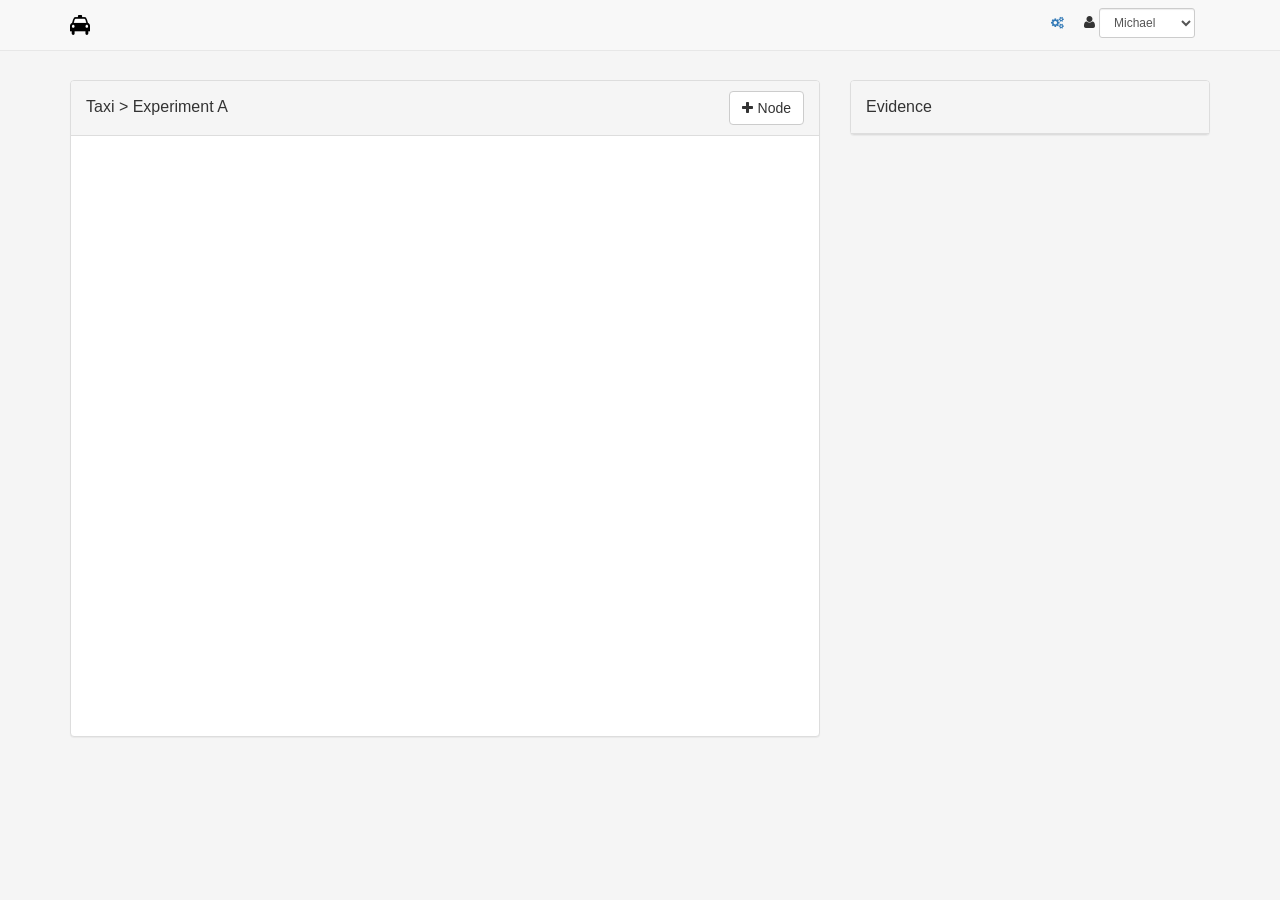
<file: client/index.html>
<!doctype html>
<html>
<head>
  <title>Taxi > Experiment B</title>

  <link href="css/bootstrap.min.css" rel="stylesheet">
  <link href="css/bootcards-desktop.min.css" rel="stylesheet">
  <link href="css/font-awesome.css" rel="stylesheet">
  <link href="css/vis.css" rel="stylesheet">
  <link href="css/taxi.css" rel="stylesheet">

  <script type='text/javascript' src='lib/jquery-1.11.3.min.js'></script> 
  <script type="text/javascript" src="lib/bootstrap.min.js"></script>
  <script type="text/javascript" src="lib/bootcards.min.js"></script>
  <script type='text/javascript' src='lib/knockout-3.2.0.js'></script> 
  <script type="text/javascript" src="lib/vis.js"></script>

  <script type="text/javascript" src="js/session.js"></script>
  <script type="text/javascript" src="js/graph.js"></script>
  <script type="text/javascript" src="js/evidence.js"></script>
  <script type="text/javascript" src="js/config.js"></script>
  <script>
$(function() {
  var taxi = {};
  taxi.session = new SessionViewModel()
    .init("192.168.0.101");
  taxi.graph = new GraphViewModel(taxi.session)
    .createGraph(document.getElementById('graph'), {});
  taxi.evidence = new EvidenceViewModel(taxi.session, taxi.graph)
    .init();
  taxi.config = new ConfigViewModel(taxi.graph)
    .init();
  ko.applyBindings(taxi);
});
  </script>
</head>
<body>

  <nav class="navbar navbar-default navbar-fixed-top">
    <div class="container">
      <div class="navbar-header">
        <a class="navbar-brand" href="#">
          <img src="images/taxi-small.png" width="20" height="20" alt="taxi (c)">
        </a>
      </div>
      <form class="navbar-form pull-right">
        <div class="btn-group">
          <a href="#" class="btn btn-sm"
            data-toggle="modal" data-target="#editSettingsModal">
            <i class="fa fa-gears"></i>
          </a>
        </div>
        <div class="form-group">
          <label><i class="fa fa-user"></i></label>
          <select class="form-control input-sm" 
            data-bind="value: session.user, event: { change: session.saveProfile }">
            <option>Michael</option>
            <option>Ibrahim</option>
            <option>Ahmed</option>
            <option>Parisa</option>
            <option>Mohamed</option>
            <option>Mahmoud</option>
            <option>Tony</option>
          </select>
        </div>
      </form>
    </div>
  </nav>

  <div class="container bootcards-container">
    <div class="row">
      <div class="bootcards-cards">

        <div class="col-sm-8 bootcards">
          <div class="panel panel-default">
            <div class="panel-heading clearfix">
              <h3 class="panel-title pull-left">Taxi > Experiment A</h3>
              <div class="pull-right">
                <a class="btn btn-default" href="#"
                  data-toggle="modal" data-target="#addNodeModal"
                  data-bind="visible: graph.canAddNode">
                  <i class="fa fa-plus"></i>Node
                </a>
              </div>
            </div>
            <div id="graph"></div>
          </div>
        </div> <!-- main area with graph -->

        <div class="col-sm-4 bootcards-list">
          <div class="panel panel-default">
            <div class="panel-heading clearfix">
              <h3 class="panel-title pull-left">Evidence
                <span data-bind="visible: graph.selectedNode, html: evidence.averageEvidence"></span></h3>
              <a class="btn btn-default pull-right" href="#" 
                data-toggle="modal" data-target="#addEvidenceModal"
                data-bind="visible: graph.selectedNode">
                <i class="fa fa-plus"></i>Add
              </a>
            </div>
            <div class="list-group" data-bind="foreach: evidence.items">
              <div class="list-group-item" href="#">
                <img src="images/michael.jpg" class="img-rounded pull-left"/>
                <h4 class="list-group-item-heading" 
                  data-bind="html: $root.evidence.convertToStars(vote)"></h4>
                <p class="list-group-item-text" data-bind="text: reason"></p>
              </div>
            </div>
          </div>
        </div> <!-- right column with evidence items -->

        <div id="addNodeModal" class="modal fade" role="dialog">
          <div class="modal-dialog">
            <div class="modal-content">
              <div class="panel-heading clearfix">
                <h3 class="panel-heading-style pull-left">New node</h3>
              </div> <!-- panel-header -->
              <div class="modal-body">
                <form class="form-horizontal" onSubmit="return false;">
                  <div class="form-group">
                    <label class="col-xs-3">Name</label>
                    <div class="col-xs-9">
                      <input type="text" class="form-control" data-bind="value: graph.newNodeLabel" 
                        placeholder="Enter node name">
                    </div>
                  </div>
                </form>
              </div> <!-- modal-body -->
              <div class="panel-footer">
                <button class="btn pull-left" data-dismiss="modal"
                  data-bind="click: graph.clearNewNode">
                  <i class="fa fa-times"></i>Cancel
                </button>
                <button class="btn btn-primary pull-right" data-dismiss="modal"
                  data-bind="click: graph.addNewNode">
                  <i class="fa fa-check"></i>Save
                </button>
              </div> <!-- panel-footer -->
            </div>
          </div>
        </div>

        <div id="addEvidenceModal" class="modal fade" role="dialog">
          <div class="modal-dialog">
            <div class="modal-content">
              <div class="panel panel-default">
                <div class="panel-heading clearfix">
                  <h3 class="panel-heading-title pull-left">New evidence for:
                    <span data-bind="text: graph.selectedNodeLabel"></span></h3>
                </div> <!-- panel-heading -->
                <div class="modal-body">
                  <form class="form-horizontal">
                    <div class="form-group">
                      <label class="col-xs-3">Vote</label>
                      <div class="col-xs-9">
                        <select data-bind="value: evidence.vote">
                          <option value="1">&#9733;</i></option>
                          <option value="2">&#9733;&#9733;</option>
                          <option value="3">&#9733;&#9733;&#9733;</option>
                          <option value="4">&#9733;&#9733;&#9733;&#9733;&#9733;</option>
                          <option value="5">&#9733;&#9733;&#9733;&#9733;&#9733;&#9733;</option>
                        </select>
                      </div>
                    </div>
                    <div class="form-group">
                      <label class="col-xs-3">Reason</label>
                      <div class="col-xs-9">
                        <textarea class="form-control" data-bind="value: evidence.reason" rows="3" 
                          placeholder="Provide a reason"></textarea>
                      </div>
                    </div>
                  </form>
                </div> <!-- modal-body -->
                <div class="panel-footer">
                  <button class="btn pull-left" data-dismiss="modal"
                    data-bind="click: evidence.clearNewEvidence">
                    <i class="fa fa-times"></i>Cancel
                  </button>
                  <button class="btn btn-primary pull-right" data-dismiss="modal"
                    data-bind="click: evidence.createNodeEvidence">
                    <i class="fa fa-check"></i>Save
                  </button>
                </div>
              </div>
            </div>
          </div>
        </div>

        <div id="editSettingsModal" class="modal fade" role="dialog">
          <div class="modal-dialog">
            <div class="modal-content bootcards-richtext">
              <div class="panel-heading clearfix">
                <h3 class="panel-heading-style pull-left">Setting</h3>
              </div> <!-- panel-header -->
              <div class="modal-body">
                <form class="form-horizontal" onSubmit="return false;">
                  <div class="form-group">
                    <label class="col-xs-3">Node shape</label>
                    <div class="col-xs-9">
                      <select class="form-control" data-bind="value: config.nodes.shape"> 
                        <option>dot</option>
                        <option>ellipse</option> 
                        <option>circle</option>
                        <option>database</option>
                        <option>box</option>
                        <option>text</option>
                      </select>
                    </div>
                  </div>
                  <div class="form-group">
                    <label class="col-xs-3">Font</label>
                    <div class="col-xs-9">
                      <input type="text" class="form-control" data-bind="value: config.nodes.font" 
                        placeholder="Enter font properties (size, face, color)">
                    </div>
                  </div>
                </form>
              </div> <!-- modal-body -->
              <div class="panel-footer">
                <button class="btn pull-left" data-dismiss="modal"
                  data-bind="">
                  <i class="fa fa-times"></i>Cancel
                </button>
                <button class="btn btn-primary pull-right" data-dismiss="modal"
                  data-bind="click: config.setOptions">
                  <i class="fa fa-check"></i>Save
                </button>
              </div> <!-- panel-footer -->
            </div>
          </div>
        </div>

      </div>
    </div>
  </div>

</body>
</html>
</file>
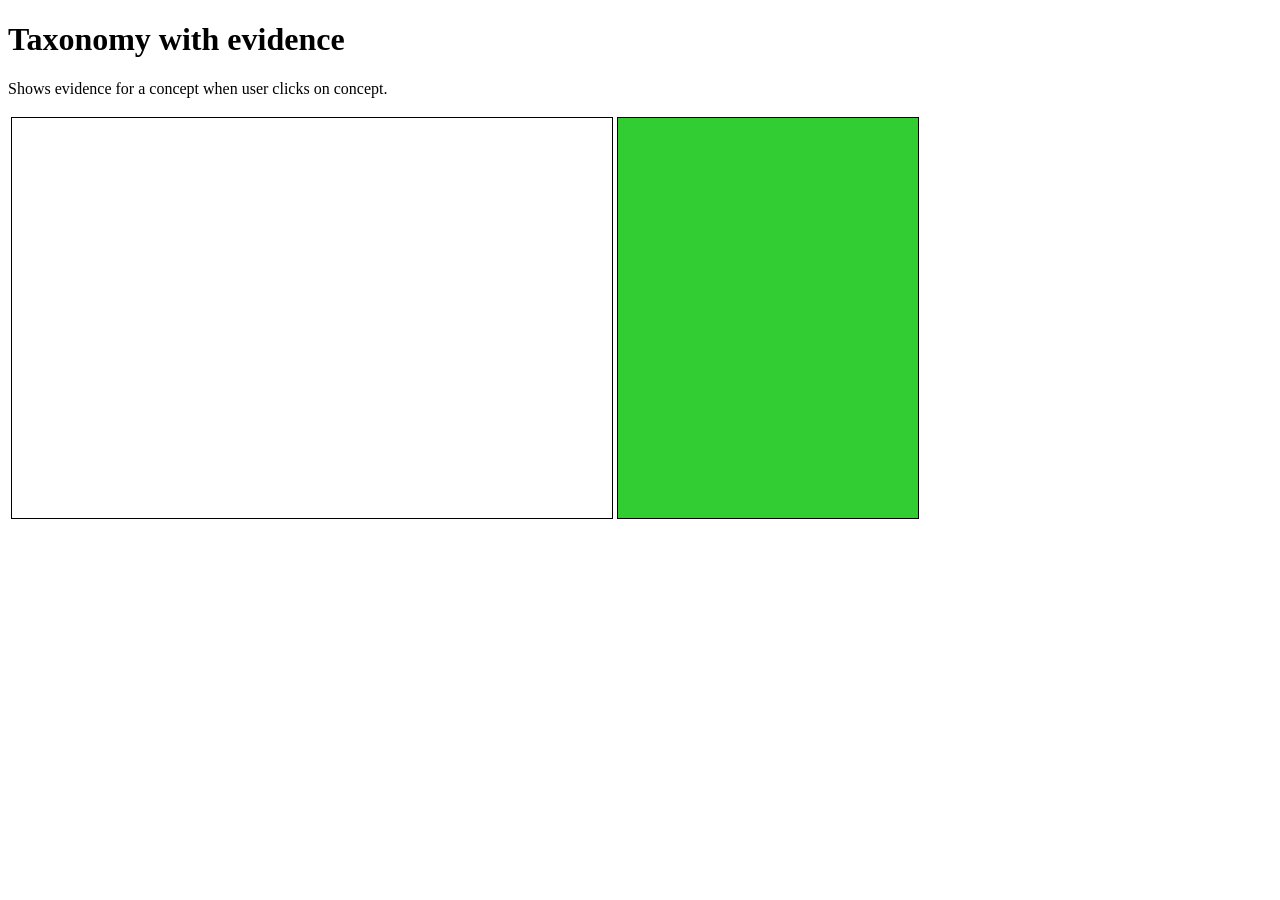
<file: client/addEvidence.html>
<!doctype html>
<html>
<head>
  <title>Taxonomy | Load a simple taxonomy</title>

  <script type="text/javascript" src="lib/vis.js"></script>
  <link href="css/vis.css" rel="stylesheet" type="text/css" />

  <script type='text/javascript' src='lib/jquery-1.7.2.js'></script> 
  <script type='text/javascript' src='lib/knockout-3.2.0.js'></script> 

  <style type="text/css">
    #graph {
      width: 600px;
      height: 400px;
      border: 1px solid;
    }

    #evidence {
      background-color: #32CD32;
      width: 300px;
      height: 400px;
      border: 1px solid;
    }

    .comment {
      background-color: gray;
      width: 250px;
      margin-left: auto;
      margin-right: auto;
      margin-top: 10px;
      margin-bottom: 10px;
    }

    textarea {
      font-size: 110%;
    }
  </style>
</head>
<body>

<h1>Taxonomy with evidence</h1>

<p>Shows evidence for a concept when user clicks on concept.</p>

<table>
<tr>
<td><div id="graph"></div></td>
<td>
<div id="evidence" data-bind="foreach: evidence" width="300px">
<div class="comment">
  (<span data-bind="text: vote"></span>)
  <span data-bind="text: author"></span>: <span data-bind="text: reason"></span>
</div>
</div>
<form>
<table width="300px" data-bind="if: evidence().length > 0">
<tr>
<td valign="top">
<select data-bind="value: vote">
<option>?</option>
<option>1</option>
<option>2</option>
<option>3</option>
<option>4</option>
<option>5</option>
</select>
</td>
<td valign="top">
<input type="text" style="width: 240px" data-bind="value: reason"/>
</td>
</tr>
<tr>
<td></td><td><button data-bind="click: createNodeEvidence">Add</button></td>
</tr>
</table>
</form>
</div>
</td>
</tr>
</table>

<script type="text/javascript">
  function EvidenceViewModel() {
    var self = this;
    self.evidence = ko.observableArray([]);
    self.vote = ko.observable("?");
    self.reason = ko.observable("");
    self.createNodeEvidence = function() {
      $.post("http://localhost:8080/nodes/" + selectedNode + "/evidence",
        { vote: self.vote, reason: self.reason }, function(data) {
        self.vote("?");
        self.reason("");
      }, "json");
    }
  }

  var view = new EvidenceViewModel();
  ko.applyBindings(view);

  // create an array with nodes
  var nodes = new vis.DataSet([]);
  $.getJSON("http://localhost:8080/nodes", function(data) {
    nodes.update(data); 
    network.fit(); 
  });

  // create an array with edges
  var edges = new vis.DataSet([]);
  $.getJSON("http://localhost:8080/edges", function(data) {
    edges.update(data);  
    network.fit();
  });

  // create a network
  var container = document.getElementById('graph');
  var data = {
    nodes: nodes,
    edges: edges
  };
  var options = {};
  var network = new vis.Network(container, data, options);

  network.on("click", showEvidence);
  network.on("dragStart", showEvidence);

  var currentNode = "";

  function showEvidence(params) {
    if (params.nodes.length > 0) {
      console.log("clicked on a node: " + params.nodes[0]);
      selectedNode = params.nodes[0]
      $.getJSON("http://localhost:8080/nodes/" + selectedNode + "/evidence", 
        function(data) {
          view.evidence(data);
        });
    } else if (params.edges.length > 0) {
      console.log("clicked on an edge: " + params.edges[0]);
      selectedNode = "";
      view.evidence([]);
    } else {
      selectedNode = "";
      view.evidence([]);
    }
  }
</script>

</body>
</html>
</file>
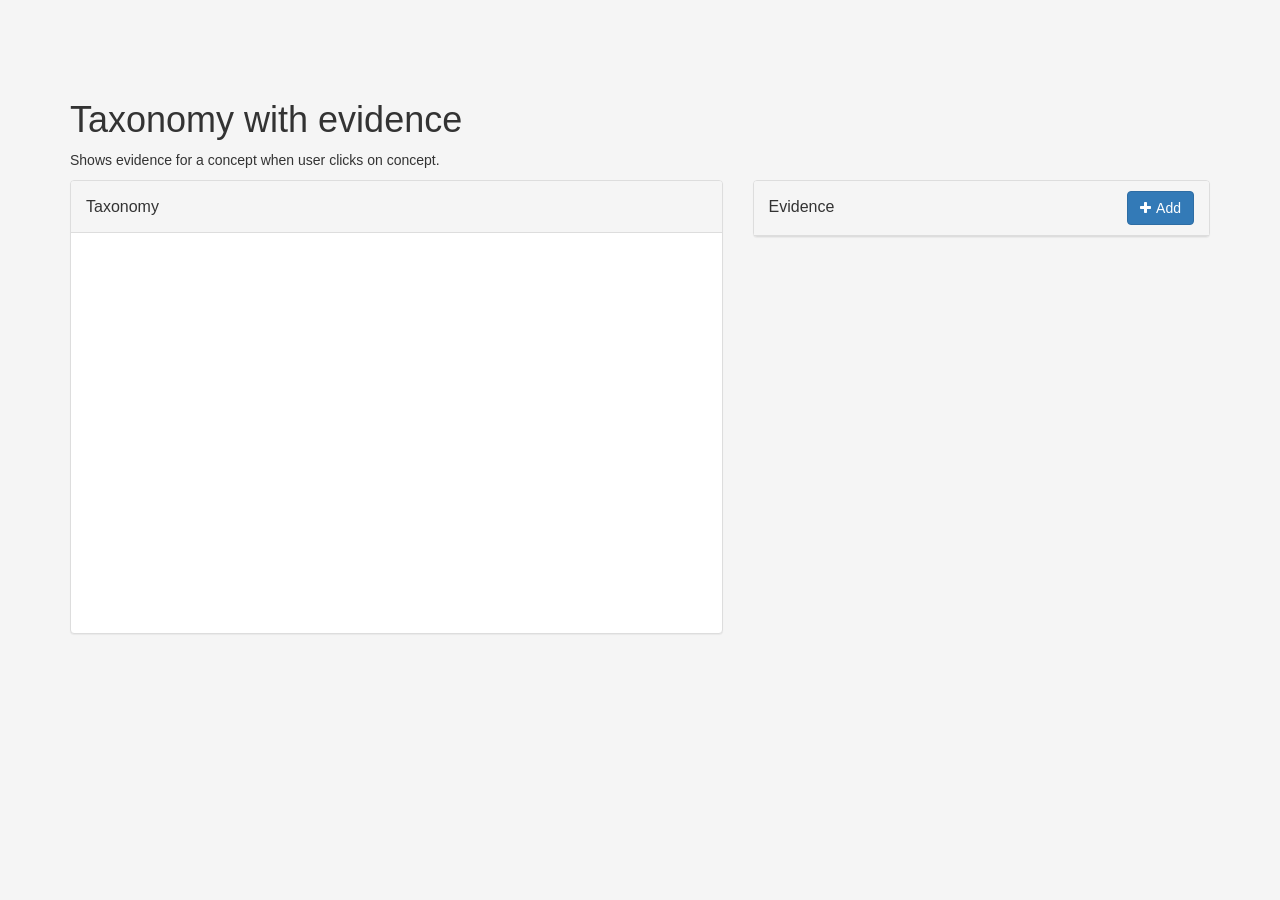
<file: client/addEvidenceBootcards.html>
<!doctype html>
<html>
<head>
  <title>Taxonomy | Load a simple taxonomy</title>

  <link href="css/vis.css" rel="stylesheet" type="text/css" />
  <script type="text/javascript" src="lib/vis.js"></script>

  <script type='text/javascript' src='lib/jquery-1.11.3.min.js'></script> 
  <script type='text/javascript' src='lib/knockout-3.2.0.js'></script> 

  <link href="css/bootstrap.min.css" rel="stylesheet">
  <script type="text/javascript" src="lib/bootstrap.min.js"></script>

  <link href="css/font-awesome.css" rel="stylesheet">

  <link href="css/bootcards-desktop.min.css" rel="stylesheet">
  <script type="text/javascript" src="lib/bootcards.min.js"></script>

  <style type="text/css">
    #graph {
      height: 400px;
    }
  </style>
</head>
<body>

<div class="container">
  <div class="row">
    <div class="col-sm-12">
      <h1>Taxonomy with evidence</h1>
      <p>Shows evidence for a concept when user clicks on concept.</p>
    </div>
  </div>
  <div class="row">
    <div class="col-sm-7 bootcards">
      <div class="panel panel-default">
        <div class="panel-heading clearfix">
          <h3 class="panel-title pull-left">Taxonomy</h3>
        </div>
        <div id="graph"></div>
      </div>
    </div>
    <div class="col-sm-5 bootcards-list">
      <div class="panel panel-default">
        <div class="panel-heading clearfix">
          <h3 class="panel-title pull-left">Evidence</h3>
          <a class="btn btn-primary pull-right" href="#" 
            data-toggle="modal" data-target="#addEvidenceModal">
            <i class="fa fa-plus"></i>Add
          </a>
        </div>
        <div class="list-group" data-bind="foreach: evidence">
          <div class="list-group-item" href="#">
            <img src="images/michael.jpg" class="img-rounded pull-left"/>
            <h4 class="list-group-item-heading" 
              data-bind="html: $root.convertToStars(vote)"></h4>
            <p class="list-group-item-text" data-bind="text: reason"></p>
          </div>
        </div> <!-- list-group -->
      </div>
    </div>
  </div>
</div>

<div id="addEvidenceModal" class="modal fade" role="dialog">
  <div class="modal-dialog">
    <div class="modal-content">
      <div class="panel panel-default">
        <div class="panel-heading clearfix">
          <h3 class="panel-heading-title pull-left">New evidence</h3>
        </div> <!-- panel-heading -->
        <div class="modal-body">
          <form class="form-horizontal">
            <div class="form-group">
              <label class="col-xs-3">Vote</label>
              <div class="col-xs-9">
                <select data-bind="value: vote">
                  <option value="1">&#9733;</i></option>
                  <option value="2">&#9733;&#9733;</option>
                  <option value="3" selected>&#9733;&#9733;&#9733;</option>
                  <option value="4">&#9733;&#9733;&#9733;&#9733;&#9733;</option>
                  <option value="5">&#9733;&#9733;&#9733;&#9733;&#9733;&#9733;</option>
                </select>
              </div>
            </div>
            <div class="form-group">
              <label class="col-xs-3">Reason</label>
              <div class="col-xs-9">
                <textarea class="form-control" data-bind="value: reason" rows="3" 
                  placeholder="Provide a reason"></textarea>
              </div>
            </div>
          </form>
        </div> <!-- modal-body -->
        <div class="panel-footer">
          <button class="btn pull-left" data-dismiss="modal"
            data-bind="click: clearNewEvidence">
            <i class="fa fa-times"></i>Cancel
          </button>
          <button class="btn btn-primary pull-right" data-dismiss="modal"
            data-bind="click: createNodeEvidence">
            <i class="fa fa-check"></i>Save
          </button>
      </div>
    </div>
  </div>
</div>

<script type="text/javascript">
  function EvidenceViewModel() {
    var self = this;
    self.evidence = ko.observableArray([]);
    self.vote = ko.observable("3");
    self.reason = ko.observable("");

    self.createNodeEvidence = function() {
      if (selectedNode != "") {
        $.post("http://localhost:8080/nodes/" + selectedNode + "/evidence",
          { vote: self.vote, reason: self.reason }, function(data) {
        }, "json");
        self.clearNewEvidence();
      }
    }

    self.clearNewEvidence = function() {
      self.vote("3");
      self.reason("");
    }

    self.convertToStars = function(vote) {
      var stars = "";
      for (i=0; i<vote; i++) {
        stars = stars + "&#9733;"
      }
      return stars;
    }
  }

  var view = new EvidenceViewModel();
  ko.applyBindings(view);

  // create an array with nodes
  var nodes = new vis.DataSet([]);
  $.getJSON("http://localhost:8080/nodes", function(data) {
    nodes.update(data); 
    network.fit(); 
  });

  // create an array with edges
  var edges = new vis.DataSet([]);
  $.getJSON("http://localhost:8080/edges", function(data) {
    edges.update(data);  
    network.fit();
  });

  // create a network
  var container = document.getElementById('graph');
  var data = {
    nodes: nodes,
    edges: edges
  };
  var options = {};
  var network = new vis.Network(container, data, options);

  network.on("click", showEvidence);
  network.on("dragStart", showEvidence);

  var currentNode = "";

  function showEvidence(params) {
    if (params.nodes.length > 0) {
      console.log("clicked on a node: " + params.nodes[0]);
      selectedNode = params.nodes[0]
      $.getJSON("http://localhost:8080/nodes/" + selectedNode + "/evidence", 
        function(data) {
          view.evidence(data);
        });
    } else if (params.edges.length > 0) {
      console.log("clicked on an edge: " + params.edges[0]);
      selectedNode = "";
      view.evidence([]);
    } else {
      selectedNode = "";
      view.evidence([]);
    }
  }
</script>

</body>
</html>
</file>
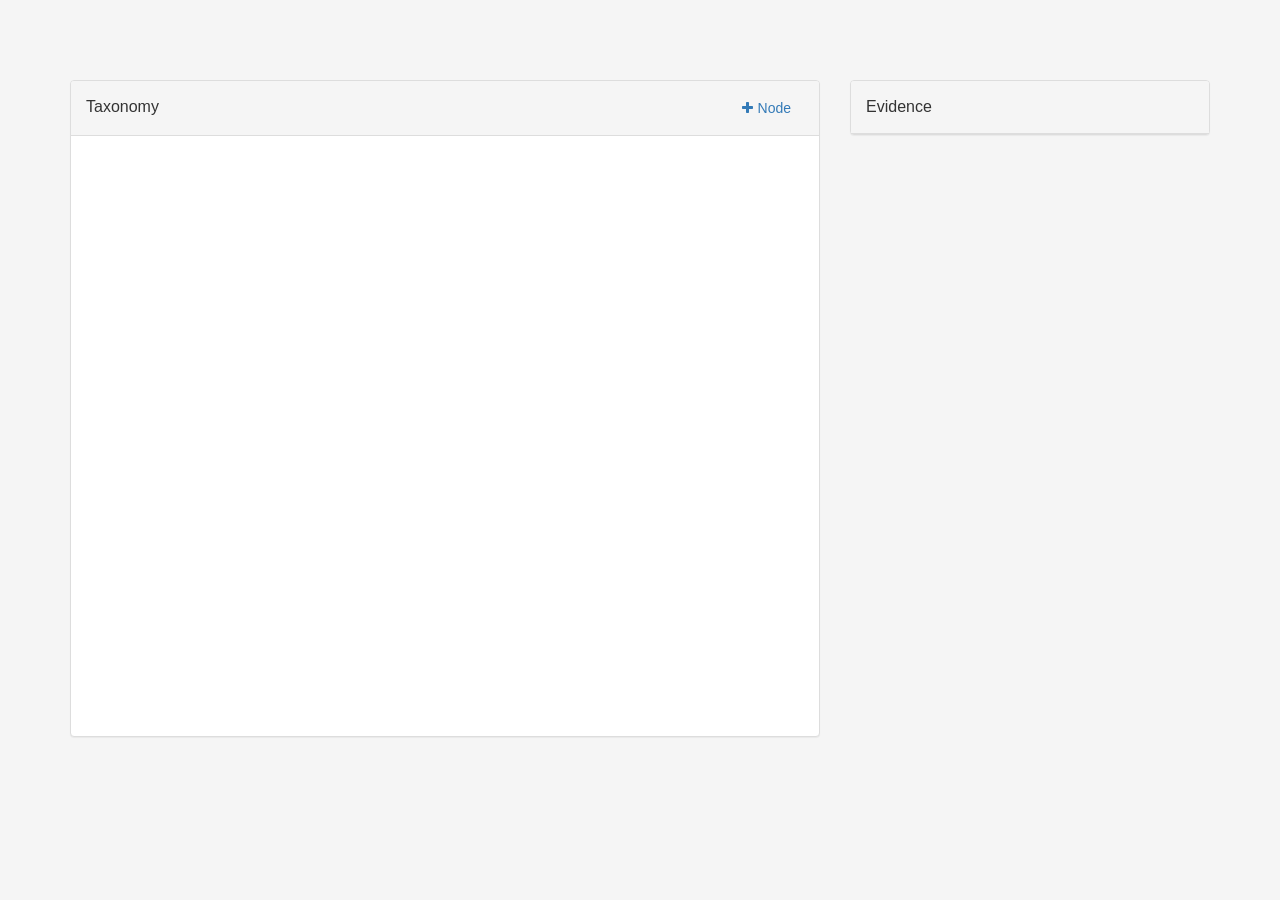
<file: client/addNodesBootcards.html>
<!doctype html>
<html>
<head>
  <title>Taxonomy</title>

  <link href="css/vis.css" rel="stylesheet" type="text/css" />
  <script type="text/javascript" src="lib/vis.js"></script>

  <script type='text/javascript' src='lib/jquery-1.11.3.min.js'></script> 
  <script type='text/javascript' src='lib/knockout-3.2.0.js'></script> 

  <link href="css/bootstrap.min.css" rel="stylesheet">
  <script type="text/javascript" src="lib/bootstrap.min.js"></script>

  <link href="css/font-awesome.css" rel="stylesheet">

  <link href="css/bootcards-desktop.min.css" rel="stylesheet">
  <script type="text/javascript" src="lib/bootcards.min.js"></script>

  <style type="text/css">
    #graph {
      height: 600px;
    }
  </style>
</head>
<body>

<div class="container">
  <div class="row">
    <div class="col-sm-8 bootcards">
      <div class="panel panel-default">
        <div class="panel-heading clearfix">
          <h3 class="panel-title pull-left">Taxonomy</h3>
          <div class="pull-right">
            <a class="btn btn-link" href="#"
              data-toggle="modal" data-target="#addNodeModal">
              <i class="fa fa-plus"></i>Node
            </a>
          </div>
        </div>
        <div id="graph"></div>
      </div>
    </div>
    <div class="col-sm-4 bootcards-list">
      <div class="panel panel-default">
        <div class="panel-heading clearfix">
          <h3 class="panel-title pull-left">Evidence</h3>
          <a class="btn btn-primary pull-right" href="#" 
            data-toggle="modal" data-target="#addEvidenceModal"
            data-bind="visible: node.selected">
            <i class="fa fa-plus"></i>Add
          </a>
        </div>
        <div class="list-group" data-bind="foreach: evidence">
          <div class="list-group-item" href="#">
            <img src="images/michael.jpg" class="img-rounded pull-left"/>
            <h4 class="list-group-item-heading" 
              data-bind="html: $root.convertToStars(vote)"></h4>
            <p class="list-group-item-text" data-bind="text: reason"></p>
          </div>
        </div> <!-- list-group -->
      </div>
    </div>
  </div>
</div>

<div id="addNodeModal" class="modal fade" role="dialog">
  <div class="modal-dialog">
    <div class="modal-content">
      <div class="panel-heading clearfix">
        <h3 class="panel-heading-style pull-left">New node</h3>
      </div> <!-- panel-header -->
      <div class="modal-body">
        <form class="form-horizontal">
          <div class="form-group">
            <label class="col-xs-3">Name</label>
            <div class="col-xs-9">
              <input type="text" class="form-control" data-bind="value: node.label" 
                placeholder="Enter node name">
            </div>
          </div>
        </form>
      </div> <!-- modal-body -->
      <div class="panel-footer">
        <button class="btn pull-left" data-dismiss="modal"
          data-bind="click: clearNewNode">
          <i class="fa fa-times"></i>Cancel
        </button>
        <button class="btn btn-primary pull-right" data-dismiss="modal"
          data-bind="click: addNewNode">
          <i class="fa fa-check"></i>Save
        </button>
      </div> <!-- panel-footer -->
    </div>
  </div>
</div>

<div id="addEvidenceModal" class="modal fade" role="dialog">
  <div class="modal-dialog">
    <div class="modal-content">
      <div class="panel panel-default">
        <div class="panel-heading clearfix">
          <h3 class="panel-heading-title pull-left">New evidence</h3>
        </div> <!-- panel-heading -->
        <div class="modal-body">
          <form class="form-horizontal">
            <div class="form-group">
              <label class="col-xs-3">Vote</label>
              <div class="col-xs-9">
                <select data-bind="value: vote">
                  <option value="1">&#9733;</i></option>
                  <option value="2">&#9733;&#9733;</option>
                  <option value="3" selected>&#9733;&#9733;&#9733;</option>
                  <option value="4">&#9733;&#9733;&#9733;&#9733;&#9733;</option>
                  <option value="5">&#9733;&#9733;&#9733;&#9733;&#9733;&#9733;</option>
                </select>
              </div>
            </div>
            <div class="form-group">
              <label class="col-xs-3">Reason</label>
              <div class="col-xs-9">
                <textarea class="form-control" data-bind="value: reason" rows="3" 
                  placeholder="Provide a reason"></textarea>
              </div>
            </div>
          </form>
        </div> <!-- modal-body -->
        <div class="panel-footer">
          <button class="btn pull-left" data-dismiss="modal"
            data-bind="click: clearNewEvidence">
            <i class="fa fa-times"></i>Cancel
          </button>
          <button class="btn btn-primary pull-right" data-dismiss="modal"
            data-bind="click: createNodeEvidence">
            <i class="fa fa-check"></i>Save
          </button>
        </div>
    </div>
  </div>
</div>

<script type="text/javascript">
  function TaxonomyViewModel() {
    var self = this;
    self.evidence = ko.observableArray([]);
    self.vote = ko.observable("3");
    self.reason = ko.observable("");
    self.node = {
      label: ko.observable(""),
      selected: ko.observable("")
    }

    self.addNewNode = function() {
      console.log("Add node:", self.node.label());
      $.post("http://localhost:8080/nodes",
        { label: self.node.label() }, function(data) {
        nodes.add(data);
        if (self.node.selected()) {
          console.log("Add edge from:", self.node.selected(), "to:", data.id);
          self.addNewEdge(self.node.selected(), data.id);
        }
      }, "json");
      self.clearNewNode();
    }

    self.clearNewNode = function() {
        self.node.label("")
    }

    self.createNodeEvidence = function() {
      if (self.node.selected() != "") {
        $.post("http://localhost:8080/nodes/" + self.node.selected() + "/evidence",
          { vote: self.vote(), reason: self.reason() }, function(data) {
          view.evidence(data);
        }, "json");
        self.clearNewEvidence();
      }
    }

    self.clearNewEvidence = function() {
      self.vote("3");
      self.reason("");
    }

    self.addNewEdge = function(from, to) {
      console.log("New edge:", from, to);
      $.post("http://localhost:8080/edges",
        { from: from, to: to }, function(data) {
         edges.add(data);
      }, "json");
    }

    self.convertToStars = function(vote) {
      var stars = "";
      for (i=0; i<vote; i++) {
        stars = stars + "&#9733;"
      }
      return stars;
    }
  }

  var view = new TaxonomyViewModel();
  ko.applyBindings(view);

  // create an array with nodes
  var nodes = new vis.DataSet([]);
  $.getJSON("http://localhost:8080/nodes", function(data) {
    nodes.update(data); 
    network.fit(); 
  });

  // create an array with edges
  var edges = new vis.DataSet([]);
  $.getJSON("http://localhost:8080/edges", function(data) {
    edges.update(data);  
    network.fit();
  });

  // create a network
  var container = document.getElementById('graph');
  var data = {
    nodes: nodes,
    edges: edges
  };

  var options = {
    editEdge: true
  };
  var network = new vis.Network(container, data, options);

  network.on("click", showEvidence);
  network.on("dragStart", showEvidence);

  function canAddNode() {
    return view.node.selected();
  }

  function showEvidence(params) {
    if (params.nodes.length > 0) {
      console.log("clicked on a node: " + params.nodes[0]);
      view.node.selected(params.nodes[0]);
      $.getJSON("http://localhost:8080/nodes/" + view.node.selected() + "/evidence", 
        function(data) {
          view.evidence(data);
        });
    } else if (params.edges.length > 0) {
      console.log("clicked on an edge: " + params.edges[0]);
      view.node.selected("");
      view.evidence([]);
    } else {
      view.node.selected("");
      view.evidence([]);
    }
  }
</script>

</body>
</html>
</file>
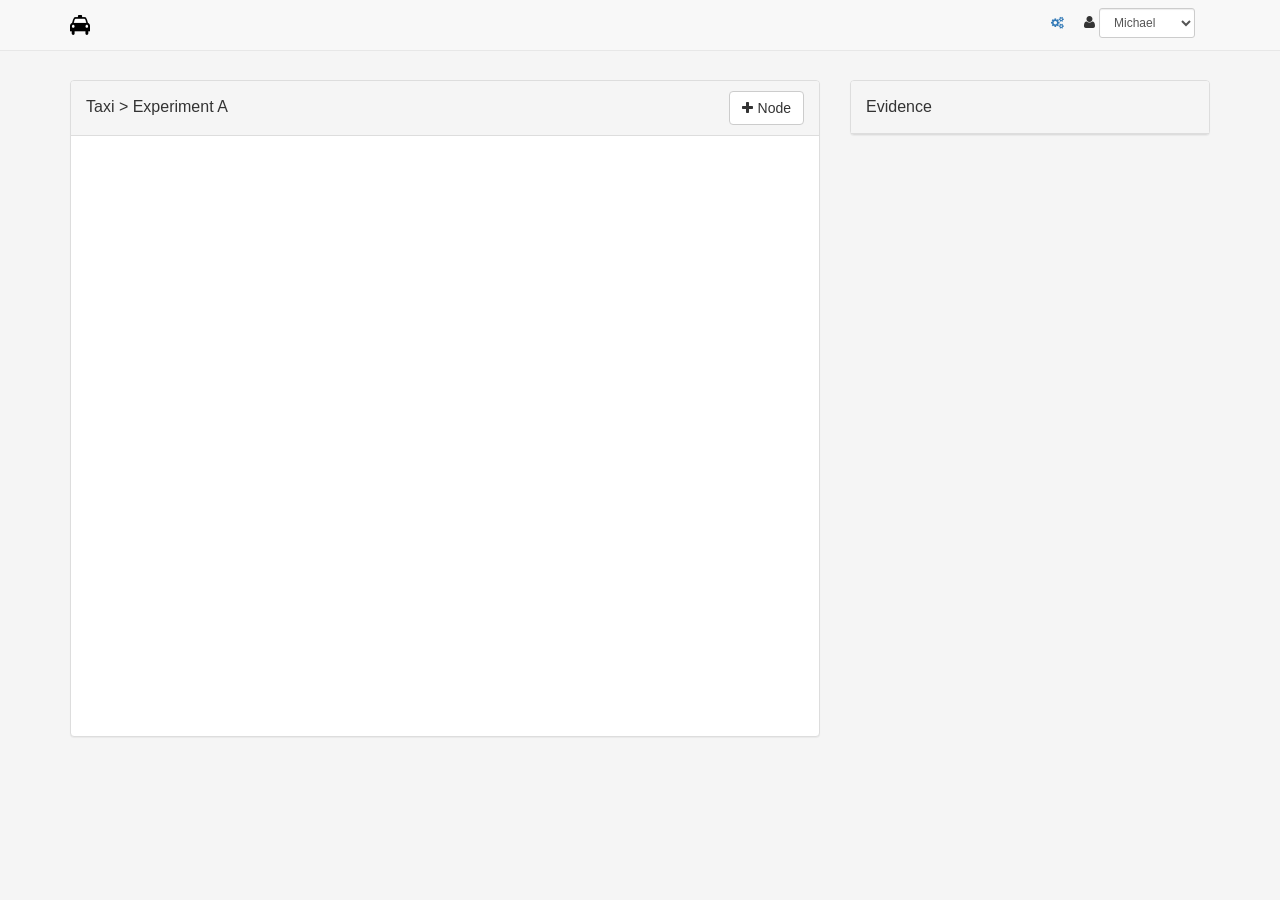
<file: client/experiment-a.html>
<!doctype html>
<html>
<head>
  <title>Taxi > Experiment A</title>

  <link href="css/bootstrap.min.css" rel="stylesheet">
  <link href="css/bootcards-desktop.min.css" rel="stylesheet">
  <link href="css/font-awesome.css" rel="stylesheet">
  <link href="css/vis.css" rel="stylesheet">
  <link href="css/taxi.css" rel="stylesheet">

  <script type='text/javascript' src='lib/jquery-1.11.3.min.js'></script> 
  <script type="text/javascript" src="lib/bootstrap.min.js"></script>
  <script type="text/javascript" src="lib/bootcards.min.js"></script>
  <script type='text/javascript' src='lib/knockout-3.2.0.js'></script> 
  <script type="text/javascript" src="lib/vis.js"></script>

  <script type="text/javascript" src="js/session.js"></script>
  <script type="text/javascript" src="js/graph.js"></script>
  <script type="text/javascript" src="js/evidence.js"></script>
  <script type="text/javascript" src="js/config.js"></script>
  <script>
$(function() {
  var taxi = {};
  taxi.session = new SessionViewModel()
    .init();
  taxi.graph = new GraphViewModel(taxi.session)
    .createGraph(document.getElementById('graph'), {});
  taxi.evidence = new EvidenceViewModel(taxi.session, taxi.graph)
    .init();
  taxi.config = new ConfigViewModel(taxi.graph)
    .init();
  ko.applyBindings(taxi);
});
  </script>
</head>
<body>

  <nav class="navbar navbar-default navbar-fixed-top">
    <div class="container">
      <div class="navbar-header">
        <a class="navbar-brand" href="#">
          <img src="images/taxi-small.png" width="20" height="20" alt="taxi (c)">
        </a>
      </div>
      <form class="navbar-form pull-right">
        <div class="btn-group">
          <a href="#" class="btn btn-sm"
            data-toggle="modal" data-target="#editSettingsModal">
            <i class="fa fa-gears"></i>
          </a>
        </div>
        <div class="form-group">
          <label><i class="fa fa-user"></i></label>
          <select class="form-control input-sm" 
            data-bind="value: session.user, event: { change: session.saveProfile }">
            <option>Michael</option>
            <option>Ibrahim</option>
            <option>Ahmed</option>
            <option>Parisa</option>
            <option>Mohamed</option>
            <option>Mahmoud</option>
            <option>Tony</option>
          </select>
        </div>
      </form>
    </div>
  </nav>

  <div class="container bootcards-container">
    <div class="row">
      <div class="bootcards-cards">

        <div class="col-sm-8 bootcards">
          <div class="panel panel-default">
            <div class="panel-heading clearfix">
              <h3 class="panel-title pull-left">Taxi > Experiment A</h3>
              <div class="pull-right">
                <a class="btn btn-default" href="#"
                  data-toggle="modal" data-target="#addNodeModal"
                  data-bind="visible: graph.canAddNode">
                  <i class="fa fa-plus"></i>Node
                </a>
              </div>
            </div>
            <div id="graph"></div>
          </div>
        </div> <!-- main area with graph -->

        <div class="col-sm-4 bootcards-list">
          <div class="panel panel-default">
            <div class="panel-heading clearfix">
              <h3 class="panel-title pull-left">Evidence
                <span data-bind="visible: graph.selectedNode, html: evidence.averageEvidence"></span></h3>
              <a class="btn btn-default pull-right" href="#" 
                data-toggle="modal" data-target="#addEvidenceModal"
                data-bind="visible: graph.selectedNode">
                <i class="fa fa-plus"></i>Add
              </a>
            </div>
            <div class="list-group" data-bind="foreach: evidence.items">
              <div class="list-group-item" href="#">
                <img src="images/michael.jpg" class="img-rounded pull-left"/>
                <h4 class="list-group-item-heading" 
                  data-bind="html: $root.evidence.convertToStars(vote)"></h4>
                <p class="list-group-item-text" data-bind="text: reason"></p>
              </div>
            </div>
          </div>
        </div> <!-- right column with evidence items -->

        <div id="addNodeModal" class="modal fade" role="dialog">
          <div class="modal-dialog">
            <div class="modal-content">
              <div class="panel-heading clearfix">
                <h3 class="panel-heading-style pull-left">New node</h3>
              </div> <!-- panel-header -->
              <div class="modal-body">
                <form class="form-horizontal" onSubmit="return false;">
                  <div class="form-group">
                    <label class="col-xs-3">Name</label>
                    <div class="col-xs-9">
                      <input type="text" class="form-control" data-bind="value: graph.newNodeLabel" 
                        placeholder="Enter node name">
                    </div>
                  </div>
                </form>
              </div> <!-- modal-body -->
              <div class="panel-footer">
                <button class="btn pull-left" data-dismiss="modal"
                  data-bind="click: graph.clearNewNode">
                  <i class="fa fa-times"></i>Cancel
                </button>
                <button class="btn btn-primary pull-right" data-dismiss="modal"
                  data-bind="click: graph.addNewNode">
                  <i class="fa fa-check"></i>Save
                </button>
              </div> <!-- panel-footer -->
            </div>
          </div>
        </div>

        <div id="addEvidenceModal" class="modal fade" role="dialog">
          <div class="modal-dialog">
            <div class="modal-content">
              <div class="panel panel-default">
                <div class="panel-heading clearfix">
                  <h3 class="panel-heading-title pull-left">New evidence for:
                    <span data-bind="text: graph.selectedNodeLabel"></span></h3>
                </div> <!-- panel-heading -->
                <div class="modal-body">
                  <form class="form-horizontal">
                    <div class="form-group">
                      <label class="col-xs-3">Vote</label>
                      <div class="col-xs-9">
                        <select data-bind="value: evidence.vote">
                          <option value="1">&#9733;</i></option>
                          <option value="2">&#9733;&#9733;</option>
                          <option value="3">&#9733;&#9733;&#9733;</option>
                          <option value="4">&#9733;&#9733;&#9733;&#9733;&#9733;</option>
                          <option value="5">&#9733;&#9733;&#9733;&#9733;&#9733;&#9733;</option>
                        </select>
                      </div>
                    </div>
                    <div class="form-group">
                      <label class="col-xs-3">Reason</label>
                      <div class="col-xs-9">
                        <textarea class="form-control" data-bind="value: evidence.reason" rows="3" 
                          placeholder="Provide a reason"></textarea>
                      </div>
                    </div>
                  </form>
                </div> <!-- modal-body -->
                <div class="panel-footer">
                  <button class="btn pull-left" data-dismiss="modal"
                    data-bind="click: evidence.clearNewEvidence">
                    <i class="fa fa-times"></i>Cancel
                  </button>
                  <button class="btn btn-primary pull-right" data-dismiss="modal"
                    data-bind="click: evidence.createNodeEvidence">
                    <i class="fa fa-check"></i>Save
                  </button>
                </div>
              </div>
            </div>
          </div>
        </div>

        <div id="editSettingsModal" class="modal fade" role="dialog">
          <div class="modal-dialog">
            <div class="modal-content bootcards-richtext">
              <div class="panel-heading clearfix">
                <h3 class="panel-heading-style pull-left">Setting</h3>
              </div> <!-- panel-header -->
              <div class="modal-body">
                <form class="form-horizontal" onSubmit="return false;">
                  <div class="form-group">
                    <label class="col-xs-3">Node shape</label>
                    <div class="col-xs-9">
                      <select class="form-control" data-bind="value: config.nodes.shape"> 
                        <option>dot</option>
                        <option>ellipse</option> 
                        <option>circle</option>
                        <option>database</option>
                        <option>box</option>
                        <option>text</option>
                      </select>
                    </div>
                  </div>
                  <div class="form-group">
                    <label class="col-xs-3">Font</label>
                    <div class="col-xs-9">
                      <input type="text" class="form-control" data-bind="value: config.nodes.font" 
                        placeholder="Enter font properties (size, face, color)">
                    </div>
                  </div>
                </form>
              </div> <!-- modal-body -->
              <div class="panel-footer">
                <button class="btn pull-left" data-dismiss="modal"
                  data-bind="">
                  <i class="fa fa-times"></i>Cancel
                </button>
                <button class="btn btn-primary pull-right" data-dismiss="modal"
                  data-bind="click: config.setOptions">
                  <i class="fa fa-check"></i>Save
                </button>
              </div> <!-- panel-footer -->
            </div>
          </div>
        </div>

      </div>
    </div>
  </div>

</body>
</html>
</file>
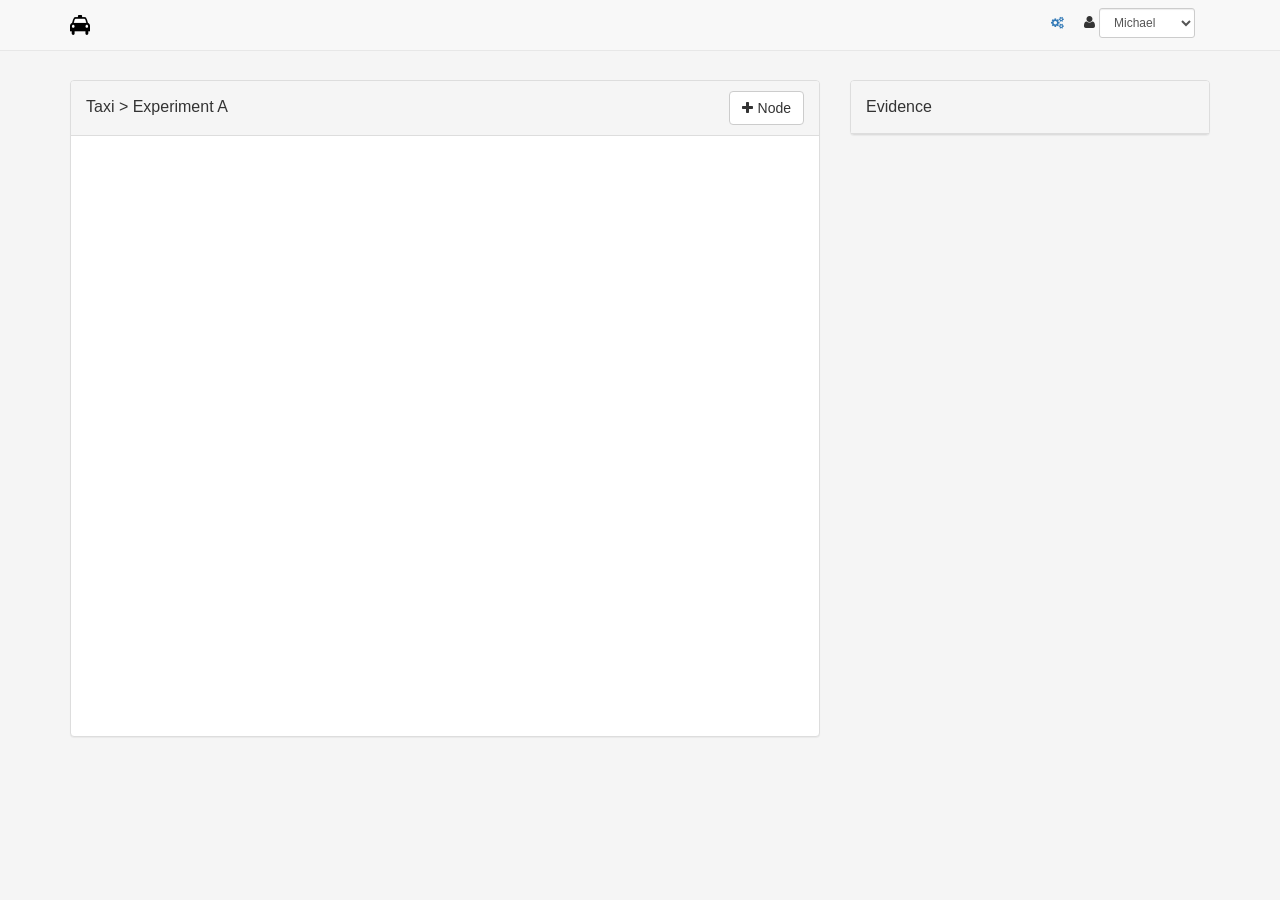
<file: client/experiment-b.html>
<!doctype html>
<html>
<head>
  <title>Taxi > Experiment B</title>

  <link href="css/bootstrap.min.css" rel="stylesheet">
  <link href="css/bootcards-desktop.min.css" rel="stylesheet">
  <link href="css/font-awesome.css" rel="stylesheet">
  <link href="css/vis.css" rel="stylesheet">
  <link href="css/taxi.css" rel="stylesheet">

  <script type='text/javascript' src='lib/jquery-1.11.3.min.js'></script> 
  <script type="text/javascript" src="lib/bootstrap.min.js"></script>
  <script type="text/javascript" src="lib/bootcards.min.js"></script>
  <script type='text/javascript' src='lib/knockout-3.2.0.js'></script> 
  <script type="text/javascript" src="lib/vis.js"></script>

  <script type="text/javascript" src="js/session.js"></script>
  <script type="text/javascript" src="js/graph.js"></script>
  <script type="text/javascript" src="js/evidence.js"></script>
  <script type="text/javascript" src="js/config.js"></script>
  <script>
$(function() {
  var taxi = {};
  taxi.session = new SessionViewModel()
    .init("localhost");
  taxi.graph = new GraphViewModel(taxi.session)
    .createGraph(document.getElementById('graph'), {});
  taxi.evidence = new EvidenceViewModel(taxi.session, taxi.graph)
    .init();
  taxi.config = new ConfigViewModel(taxi.graph)
    .init();
  ko.applyBindings(taxi);
});
  </script>
</head>
<body>

  <nav class="navbar navbar-default navbar-fixed-top">
    <div class="container">
      <div class="navbar-header">
        <a class="navbar-brand" href="#">
          <img src="images/taxi-small.png" width="20" height="20" alt="taxi (c)">
        </a>
      </div>
      <form class="navbar-form pull-right">
        <div class="btn-group">
          <a href="#" class="btn btn-sm"
            data-toggle="modal" data-target="#editSettingsModal">
            <i class="fa fa-gears"></i>
          </a>
        </div>
        <div class="form-group">
          <label><i class="fa fa-user"></i></label>
          <select class="form-control input-sm" 
            data-bind="value: session.user, event: { change: session.saveProfile }">
            <option>Michael</option>
            <option>Ibrahim</option>
            <option>Ahmed</option>
            <option>Parisa</option>
            <option>Mohamed</option>
            <option>Mahmoud</option>
            <option>Tony</option>
          </select>
        </div>
      </form>
    </div>
  </nav>

  <div class="container bootcards-container">
    <div class="row">
      <div class="bootcards-cards">

        <div class="col-sm-8 bootcards">
          <div class="panel panel-default">
            <div class="panel-heading clearfix">
              <h3 class="panel-title pull-left">Taxi > Experiment A</h3>
              <div class="pull-right">
                <a class="btn btn-default" href="#"
                  data-toggle="modal" data-target="#addNodeModal"
                  data-bind="visible: graph.canAddNode">
                  <i class="fa fa-plus"></i>Node
                </a>
              </div>
            </div>
            <div id="graph"></div>
          </div>
        </div> <!-- main area with graph -->

        <div class="col-sm-4 bootcards-list">
          <div class="panel panel-default">
            <div class="panel-heading clearfix">
              <h3 class="panel-title pull-left">Evidence
                <span data-bind="visible: graph.selectedNode, html: evidence.averageEvidence"></span></h3>
              <a class="btn btn-default pull-right" href="#" 
                data-toggle="modal" data-target="#addEvidenceModal"
                data-bind="visible: graph.selectedNode">
                <i class="fa fa-plus"></i>Add
              </a>
            </div>
            <div class="list-group" data-bind="foreach: evidence.items">
              <div class="list-group-item" href="#">
                <img src="images/michael.jpg" class="img-rounded pull-left"/>
                <h4 class="list-group-item-heading" 
                  data-bind="html: $root.evidence.convertToStars(vote)"></h4>
                <p class="list-group-item-text" data-bind="text: reason"></p>
              </div>
            </div>
          </div>
        </div> <!-- right column with evidence items -->

        <div id="addNodeModal" class="modal fade" role="dialog">
          <div class="modal-dialog">
            <div class="modal-content">
              <div class="panel-heading clearfix">
                <h3 class="panel-heading-style pull-left">New node</h3>
              </div> <!-- panel-header -->
              <div class="modal-body">
                <form class="form-horizontal" onSubmit="return false;">
                  <div class="form-group">
                    <label class="col-xs-3">Name</label>
                    <div class="col-xs-9">
                      <input type="text" class="form-control" data-bind="value: graph.newNodeLabel" 
                        placeholder="Enter node name">
                    </div>
                  </div>
                </form>
              </div> <!-- modal-body -->
              <div class="panel-footer">
                <button class="btn pull-left" data-dismiss="modal"
                  data-bind="click: graph.clearNewNode">
                  <i class="fa fa-times"></i>Cancel
                </button>
                <button class="btn btn-primary pull-right" data-dismiss="modal"
                  data-bind="click: graph.addNewNode">
                  <i class="fa fa-check"></i>Save
                </button>
              </div> <!-- panel-footer -->
            </div>
          </div>
        </div>

        <div id="addEvidenceModal" class="modal fade" role="dialog">
          <div class="modal-dialog">
            <div class="modal-content">
              <div class="panel panel-default">
                <div class="panel-heading clearfix">
                  <h3 class="panel-heading-title pull-left">New evidence for:
                    <span data-bind="text: graph.selectedNodeLabel"></span></h3>
                </div> <!-- panel-heading -->
                <div class="modal-body">
                  <form class="form-horizontal">
                    <div class="form-group">
                      <label class="col-xs-3">Vote</label>
                      <div class="col-xs-9">
                        <select data-bind="value: evidence.vote">
                          <option value="1">&#9733;</i></option>
                          <option value="2">&#9733;&#9733;</option>
                          <option value="3">&#9733;&#9733;&#9733;</option>
                          <option value="4">&#9733;&#9733;&#9733;&#9733;&#9733;</option>
                          <option value="5">&#9733;&#9733;&#9733;&#9733;&#9733;&#9733;</option>
                        </select>
                      </div>
                    </div>
                    <div class="form-group">
                      <label class="col-xs-3">Reason</label>
                      <div class="col-xs-9">
                        <textarea class="form-control" data-bind="value: evidence.reason" rows="3" 
                          placeholder="Provide a reason"></textarea>
                      </div>
                    </div>
                  </form>
                </div> <!-- modal-body -->
                <div class="panel-footer">
                  <button class="btn pull-left" data-dismiss="modal"
                    data-bind="click: evidence.clearNewEvidence">
                    <i class="fa fa-times"></i>Cancel
                  </button>
                  <button class="btn btn-primary pull-right" data-dismiss="modal"
                    data-bind="click: evidence.createNodeEvidence">
                    <i class="fa fa-check"></i>Save
                  </button>
                </div>
              </div>
            </div>
          </div>
        </div>

        <div id="editSettingsModal" class="modal fade" role="dialog">
          <div class="modal-dialog">
            <div class="modal-content bootcards-richtext">
              <div class="panel-heading clearfix">
                <h3 class="panel-heading-style pull-left">Setting</h3>
              </div> <!-- panel-header -->
              <div class="modal-body">
                <form class="form-horizontal" onSubmit="return false;">
                  <div class="form-group">
                    <label class="col-xs-3">Node shape</label>
                    <div class="col-xs-9">
                      <select class="form-control" data-bind="value: config.nodes.shape"> 
                        <option>dot</option>
                        <option>ellipse</option> 
                        <option>circle</option>
                        <option>database</option>
                        <option>box</option>
                        <option>text</option>
                      </select>
                    </div>
                  </div>
                  <div class="form-group">
                    <label class="col-xs-3">Font</label>
                    <div class="col-xs-9">
                      <input type="text" class="form-control" data-bind="value: config.nodes.font" 
                        placeholder="Enter font properties (size, face, color)">
                    </div>
                  </div>
                </form>
              </div> <!-- modal-body -->
              <div class="panel-footer">
                <button class="btn pull-left" data-dismiss="modal"
                  data-bind="">
                  <i class="fa fa-times"></i>Cancel
                </button>
                <button class="btn btn-primary pull-right" data-dismiss="modal"
                  data-bind="click: config.setOptions">
                  <i class="fa fa-check"></i>Save
                </button>
              </div> <!-- panel-footer -->
            </div>
          </div>
        </div>

      </div>
    </div>
  </div>

</body>
</html>
</file>
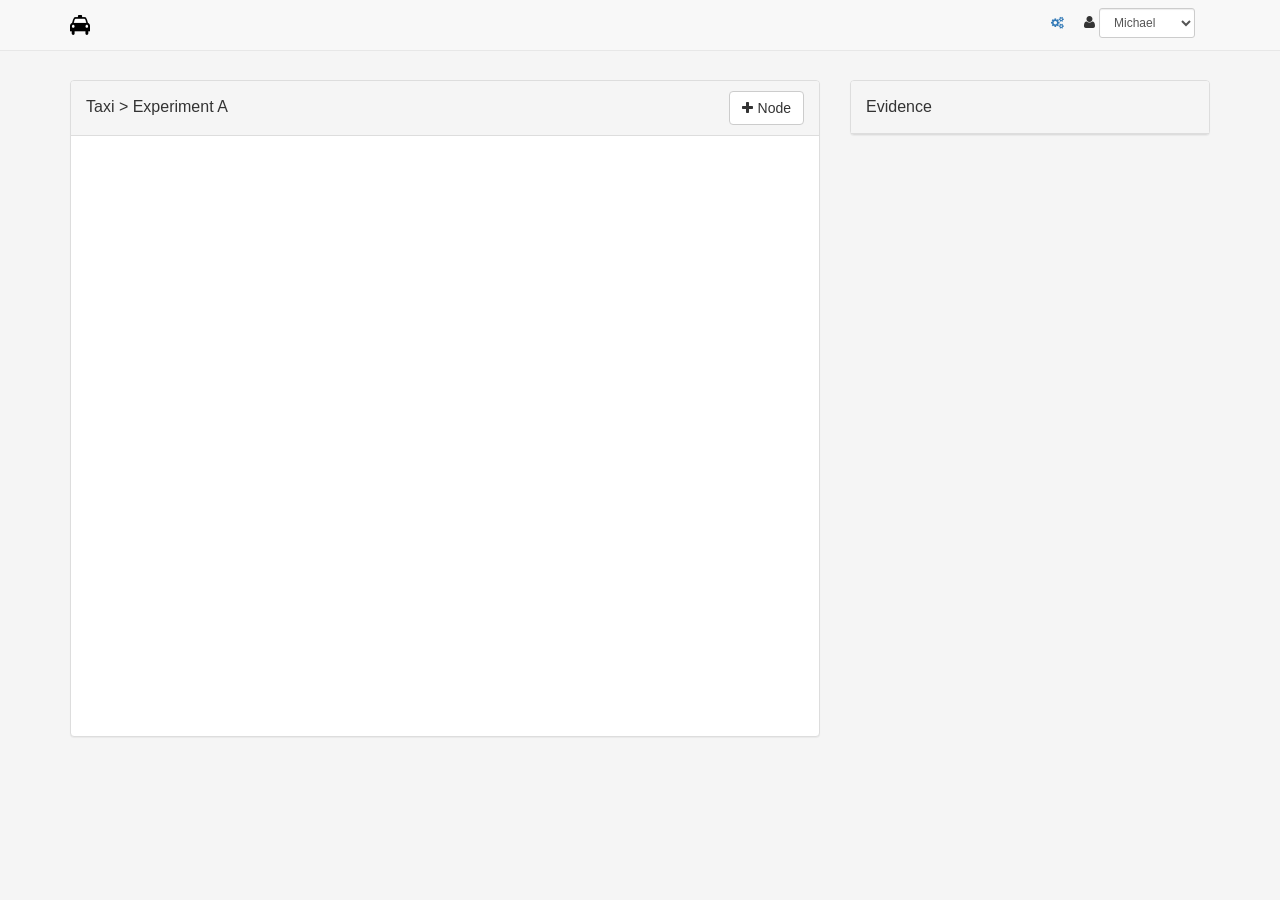
<file: client/experiment-c.html>
<!doctype html>
<html>
<head>
  <title>Taxi > Experiment C</title>

  <link href="css/bootstrap.min.css" rel="stylesheet">
  <link href="css/bootcards-desktop.min.css" rel="stylesheet">
  <link href="css/font-awesome.css" rel="stylesheet">
  <link href="css/vis.css" rel="stylesheet">
  <link href="css/taxi.css" rel="stylesheet">

  <script type='text/javascript' src='lib/jquery-1.11.3.min.js'></script> 
  <script type="text/javascript" src="lib/bootstrap.min.js"></script>
  <script type="text/javascript" src="lib/bootcards.min.js"></script>
  <script type='text/javascript' src='lib/knockout-3.2.0.js'></script> 
  <script type="text/javascript" src="lib/vis.js"></script>

  <script type="text/javascript" src="js/session.js"></script>
  <script type="text/javascript" src="js/graph.js"></script>
  <script type="text/javascript" src="js/evidence.js"></script>
  <script type="text/javascript" src="js/config.js"></script>
  <script>
$(function() {
  var taxi = {};
  taxi.session = new SessionViewModel()
    .init();
  taxi.graph = new GraphViewModel(taxi.session)
    .createGraph(document.getElementById('graph'), {});
  taxi.evidence = new EvidenceViewModel(taxi.session, taxi.graph)
    .init();
  taxi.config = new ConfigViewModel(taxi.graph)
    .init();
  ko.applyBindings(taxi);
});
  </script>
</head>
<body>

  <nav class="navbar navbar-default navbar-fixed-top">
    <div class="container">
      <div class="navbar-header">
        <a class="navbar-brand" href="#">
          <img src="images/taxi-small.png" width="20" height="20" alt="taxi (c)">
        </a>
      </div>
      <form class="navbar-form pull-right">
        <div class="btn-group">
          <a href="#" class="btn btn-sm"
            data-toggle="modal" data-target="#editSettingsModal">
            <i class="fa fa-gears"></i>
          </a>
        </div>
        <div class="form-group">
          <label><i class="fa fa-user"></i></label>
          <select class="form-control input-sm" 
            data-bind="value: session.user, event: { change: session.saveProfile }">
            <option>Michael</option>
            <option>Ibrahim</option>
            <option>Ahmed</option>
            <option>Parisa</option>
            <option>Mohamed</option>
            <option>Mahmoud</option>
            <option>Tony</option>
          </select>
        </div>
      </form>
    </div>
  </nav>

  <div class="container bootcards-container">
    <div class="row">
      <div class="bootcards-cards">

        <div class="col-sm-8 bootcards">
          <div class="panel panel-default">
            <div class="panel-heading clearfix">
              <h3 class="panel-title pull-left">Taxi > Experiment A</h3>
              <div class="pull-right">
                <a class="btn btn-default" href="#"
                  data-toggle="modal" data-target="#addNodeModal"
                  data-bind="visible: graph.canAddNode">
                  <i class="fa fa-plus"></i>Node
                </a>
                <a class="btn btn-default" href="#"
                  data-bind="visible: graph.selectedNode, click: graph.clusterNode">
                  <i class="fa fa-search-minus"></i>Node
                </a>
              </div>
            </div>
            <div id="graph"></div>
          </div>
        </div> <!-- main area with graph -->

        <div class="col-sm-4 bootcards-list">
          <div class="panel panel-default">
            <div class="panel-heading clearfix">
              <h3 class="panel-title pull-left">Evidence
                <span data-bind="visible: graph.selectedNode, html: evidence.averageEvidence"></span></h3>
              <a class="btn btn-default pull-right" href="#" 
                data-toggle="modal" data-target="#addEvidenceModal"
                data-bind="visible: graph.selectedNode">
                <i class="fa fa-plus"></i>Add
              </a>
            </div>
            <div class="list-group" data-bind="foreach: evidence.items">
              <div class="list-group-item" href="#">
                <img src="images/michael.jpg" class="img-rounded pull-left"/>
                <h4 class="list-group-item-heading" 
                  data-bind="html: $root.evidence.convertToStars(vote)"></h4>
                <p class="list-group-item-text" data-bind="text: reason"></p>
              </div>
            </div>
          </div>
        </div> <!-- right column with evidence items -->

        <div id="addNodeModal" class="modal fade" role="dialog">
          <div class="modal-dialog">
            <div class="modal-content">
              <div class="panel-heading clearfix">
                <h3 class="panel-heading-style pull-left">New node</h3>
              </div> <!-- panel-header -->
              <div class="modal-body">
                <form class="form-horizontal" onSubmit="return false;">
                  <div class="form-group">
                    <label class="col-xs-3">Name</label>
                    <div class="col-xs-9">
                      <input type="text" class="form-control" data-bind="value: graph.newNodeLabel" 
                        placeholder="Enter node name">
                    </div>
                  </div>
                </form>
              </div> <!-- modal-body -->
              <div class="panel-footer">
                <button class="btn pull-left" data-dismiss="modal"
                  data-bind="click: graph.clearNewNode">
                  <i class="fa fa-times"></i>Cancel
                </button>
                <button class="btn btn-primary pull-right" data-dismiss="modal"
                  data-bind="click: graph.addNewNode">
                  <i class="fa fa-check"></i>Save
                </button>
              </div> <!-- panel-footer -->
            </div>
          </div>
        </div>

        <div id="addEvidenceModal" class="modal fade" role="dialog">
          <div class="modal-dialog">
            <div class="modal-content">
              <div class="panel panel-default">
                <div class="panel-heading clearfix">
                  <h3 class="panel-heading-title pull-left">New evidence for:
                    <span data-bind="text: graph.selectedNodeLabel"></span></h3>
                </div> <!-- panel-heading -->
                <div class="modal-body">
                  <form class="form-horizontal">
                    <div class="form-group">
                      <label class="col-xs-3">Vote</label>
                      <div class="col-xs-9">
                        <select data-bind="value: evidence.vote">
                          <option value="1">&#9733;</i></option>
                          <option value="2">&#9733;&#9733;</option>
                          <option value="3">&#9733;&#9733;&#9733;</option>
                          <option value="4">&#9733;&#9733;&#9733;&#9733;&#9733;</option>
                          <option value="5">&#9733;&#9733;&#9733;&#9733;&#9733;&#9733;</option>
                        </select>
                      </div>
                    </div>
                    <div class="form-group">
                      <label class="col-xs-3">Reason</label>
                      <div class="col-xs-9">
                        <textarea class="form-control" data-bind="value: evidence.reason" rows="3" 
                          placeholder="Provide a reason"></textarea>
                      </div>
                    </div>
                  </form>
                </div> <!-- modal-body -->
                <div class="panel-footer">
                  <button class="btn pull-left" data-dismiss="modal"
                    data-bind="click: evidence.clearNewEvidence">
                    <i class="fa fa-times"></i>Cancel
                  </button>
                  <button class="btn btn-primary pull-right" data-dismiss="modal"
                    data-bind="click: evidence.createNodeEvidence">
                    <i class="fa fa-check"></i>Save
                  </button>
                </div>
              </div>
            </div>
          </div>
        </div>

        <div id="editSettingsModal" class="modal fade" role="dialog">
          <div class="modal-dialog">
            <div class="modal-content bootcards-richtext">
              <div class="panel-heading clearfix">
                <h3 class="panel-heading-style pull-left">Setting</h3>
              </div> <!-- panel-header -->
              <div class="modal-body">
                <form class="form-horizontal" onSubmit="return false;">
                  <div class="form-group">
                    <label class="col-xs-3">Node shape</label>
                    <div class="col-xs-9">
                      <select class="form-control" data-bind="value: config.nodes.shape"> 
                        <option>dot</option>
                        <option>ellipse</option> 
                        <option>circle</option>
                        <option>database</option>
                        <option>box</option>
                        <option>text</option>
                      </select>
                    </div>
                  </div>
                  <div class="form-group">
                    <label class="col-xs-3">Font</label>
                    <div class="col-xs-9">
                      <input type="text" class="form-control" data-bind="value: config.nodes.font" 
                        placeholder="Enter font properties (size, face, color)">
                    </div>
                  </div>
                </form>
              </div> <!-- modal-body -->
              <div class="panel-footer">
                <button class="btn pull-left" data-dismiss="modal"
                  data-bind="">
                  <i class="fa fa-times"></i>Cancel
                </button>
                <button class="btn btn-primary pull-right" data-dismiss="modal"
                  data-bind="click: config.setOptions">
                  <i class="fa fa-check"></i>Save
                </button>
              </div> <!-- panel-footer -->
            </div>
          </div>
        </div>

      </div>
    </div>
  </div>

</body>
</html>
</file>
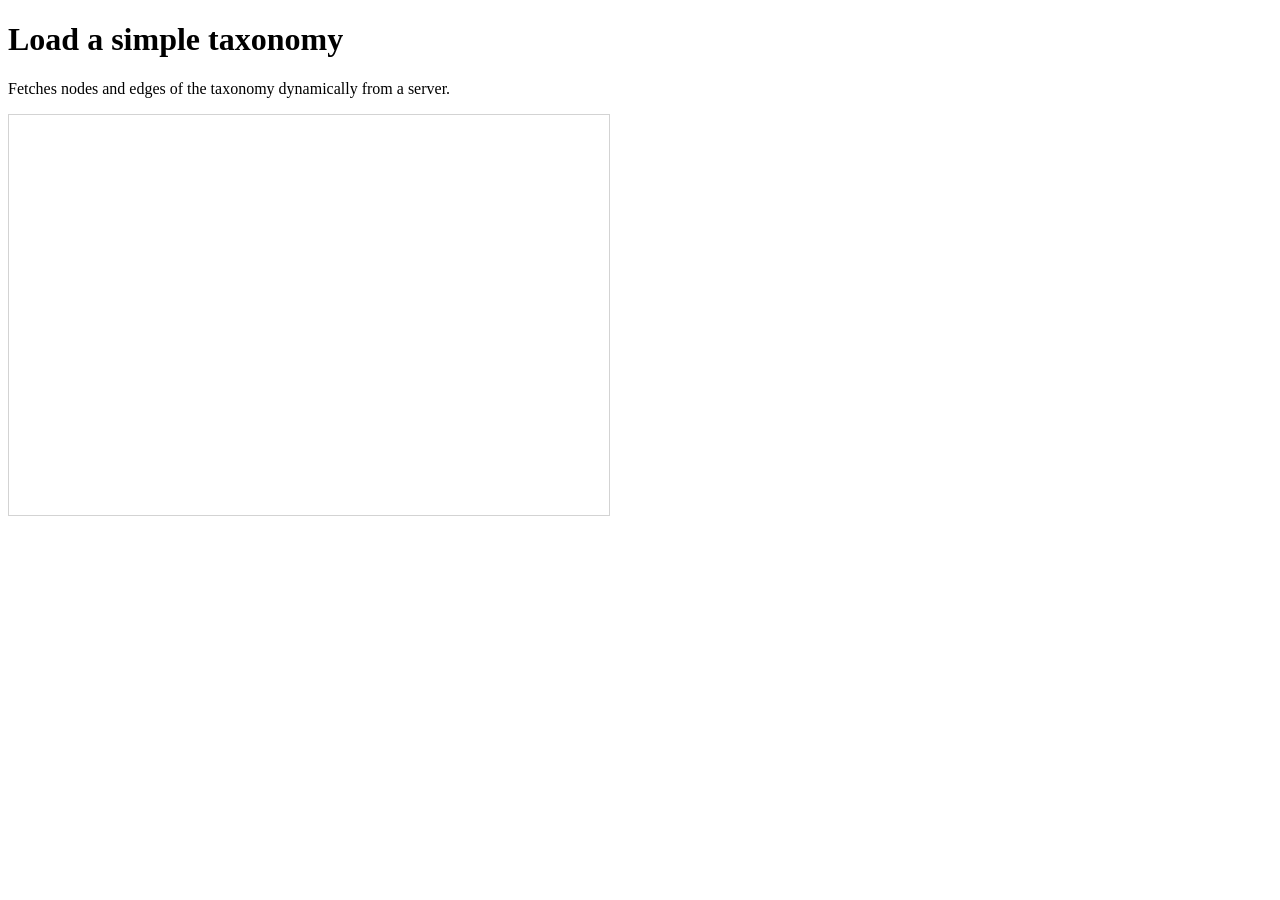
<file: client/loadSimpleTaxonomy.html>
<!doctype html>
<html>
<head>
  <title>Taxonomy | Load a simple taxonomy</title>

  <script type="text/javascript" src="lib/vis.js"></script>
  <link href="css/vis.css" rel="stylesheet" type="text/css" />
  <script type='text/javascript' src='lib/jquery-1.7.2.js'></script> 

  <style type="text/css">
    #graph {
      width: 600px;
      height: 400px;
      border: 1px solid lightgray;
    }
  </style>
</head>
<body>

<h1>Load a simple taxonomy</h1>

<p>Fetches nodes and edges of the taxonomy dynamically from a server.</p>

<div id="graph"></div>

<script type="text/javascript">
  // create an array with nodes
  var nodes = new vis.DataSet([]);
  $.getJSON("http://localhost:8080/nodes", function(data) {
    nodes.update(data); 
    network.fit(); 
  });

  // create an array with edges
  var edges = new vis.DataSet([]);
  $.getJSON("http://localhost:8080/edges", function(data) {
    edges.update(data);  
    network.fit();
  });

  // create a network
  var container = document.getElementById('graph');
  var data = {
    nodes: nodes,
    edges: edges
  };
  var options = {};
  var network = new vis.Network(container, data, options);
</script>

</body>
</html>
</file>
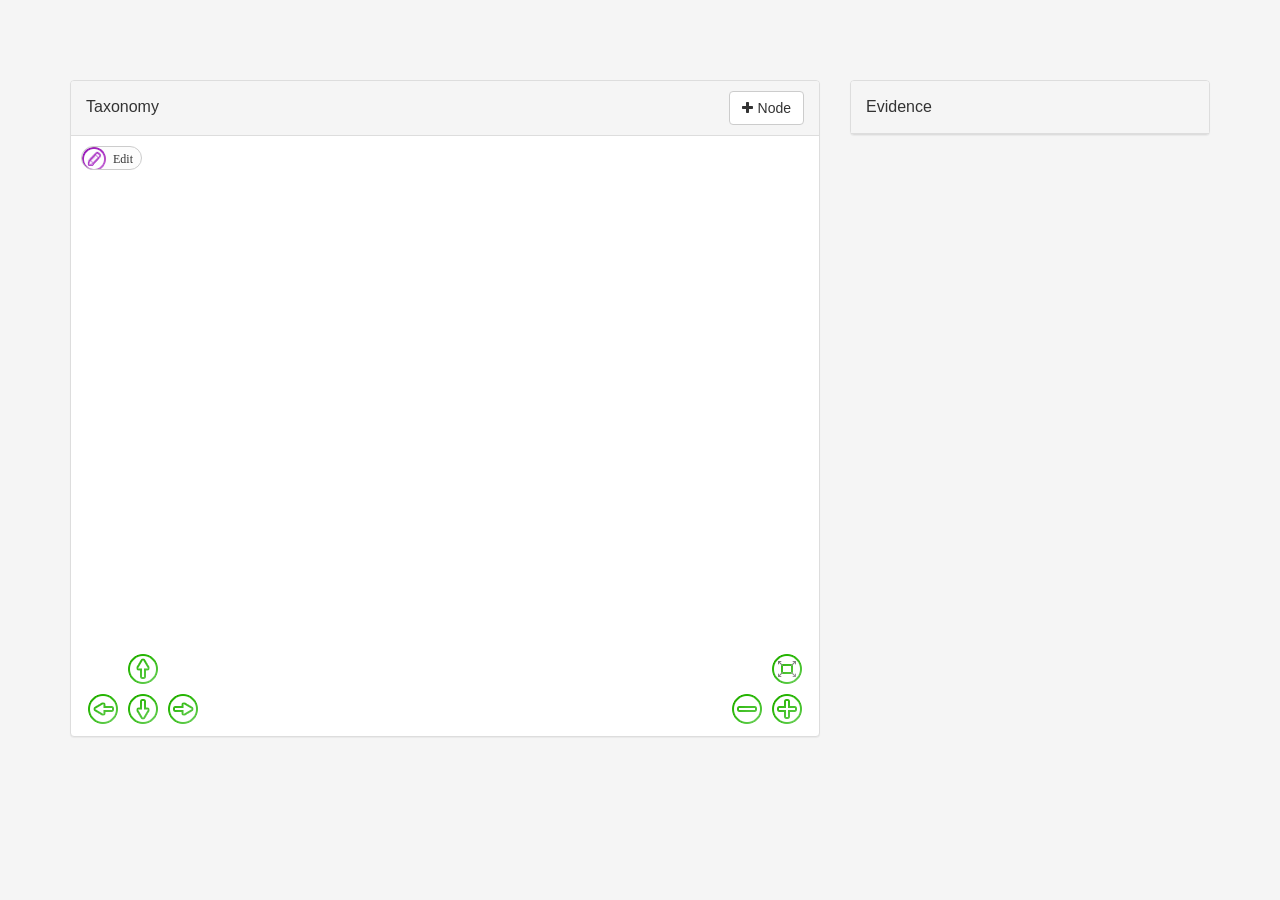
<file: client/moveEdges.html>
<!doctype html>
<html>
<head>
  <title>Taxonomy</title>

  <link href="css/vis.css" rel="stylesheet" type="text/css" />
  <script type="text/javascript" src="lib/vis.js"></script>

  <script type='text/javascript' src='lib/jquery-1.11.3.min.js'></script> 
  <script type='text/javascript' src='lib/knockout-3.2.0.js'></script> 

  <link href="css/bootstrap.min.css" rel="stylesheet">
  <script type="text/javascript" src="lib/bootstrap.min.js"></script>

  <link href="css/font-awesome.css" rel="stylesheet">

  <link href="css/bootcards-desktop.min.css" rel="stylesheet">
  <script type="text/javascript" src="lib/bootcards.min.js"></script>

  <style type="text/css">
    #graph {
      height: 600px;
    }
  </style>
</head>
<body>

<div class="container">
  <div class="row">
    <div class="col-sm-8 bootcards">
      <div class="panel panel-default">
        <div class="panel-heading clearfix">
          <h3 class="panel-title pull-left">Taxonomy</h3>
          <div class="pull-right">
            <a class="btn btn-default" href="#"
              data-toggle="modal" data-target="#addNodeModal"
              data-bind="visible: canAddNode">
              <i class="fa fa-plus"></i>Node
            </a>
          </div>
        </div>
        <div id="graph"></div>
      </div>
    </div>
    <div class="col-sm-4 bootcards-list">
      <div class="panel panel-default">
        <div class="panel-heading clearfix">
          <h3 class="panel-title pull-left">Evidence
            <span data-bind="visible: node.selected, html: averageEvidence"></span></h3>
          <a class="btn btn-default pull-right" href="#" 
            data-toggle="modal" data-target="#addEvidenceModal"
            data-bind="visible: node.selected">
            <i class="fa fa-plus"></i>Add
          </a>
        </div>
        <div class="list-group" data-bind="foreach: evidence.items">
          <div class="list-group-item" href="#">
            <img src="images/michael.jpg" class="img-rounded pull-left"/>
            <h4 class="list-group-item-heading" 
              data-bind="html: $root.convertToStars(vote)"></h4>
            <p class="list-group-item-text" data-bind="text: reason"></p>
          </div>
        </div> <!-- list-group -->
      </div>
    </div>
  </div>
</div>

<div id="addNodeModal" class="modal fade" role="dialog">
  <div class="modal-dialog">
    <div class="modal-content">
      <div class="panel-heading clearfix">
        <h3 class="panel-heading-style pull-left">New node</h3>
      </div> <!-- panel-header -->
      <div class="modal-body">
        <form class="form-horizontal" onSubmit="return false;">
          <div class="form-group">
            <label class="col-xs-3">Name</label>
            <div class="col-xs-9">
              <input type="text" class="form-control" data-bind="value: node.label" 
                placeholder="Enter node name">
            </div>
          </div>
        </form>
      </div> <!-- modal-body -->
      <div class="panel-footer">
        <button class="btn pull-left" data-dismiss="modal"
          data-bind="click: clearNewNode">
          <i class="fa fa-times"></i>Cancel
        </button>
        <button class="btn btn-primary pull-right" data-dismiss="modal"
          data-bind="click: addNewNode">
          <i class="fa fa-check"></i>Save
        </button>
      </div> <!-- panel-footer -->
    </div>
  </div>
</div>

<div id="addEvidenceModal" class="modal fade" role="dialog">
  <div class="modal-dialog">
    <div class="modal-content">
      <div class="panel panel-default">
        <div class="panel-heading clearfix">
          <h3 class="panel-heading-title pull-left">New evidence</h3>
        </div> <!-- panel-heading -->
        <div class="modal-body">
          <form class="form-horizontal">
            <div class="form-group">
              <label class="col-xs-3">Vote</label>
              <div class="col-xs-9">
                <select data-bind="value: evidence.vote">
                  <option value="1">&#9733;</i></option>
                  <option value="2">&#9733;&#9733;</option>
                  <option value="3" selected>&#9733;&#9733;&#9733;</option>
                  <option value="4">&#9733;&#9733;&#9733;&#9733;&#9733;</option>
                  <option value="5">&#9733;&#9733;&#9733;&#9733;&#9733;&#9733;</option>
                </select>
              </div>
            </div>
            <div class="form-group">
              <label class="col-xs-3">Reason</label>
              <div class="col-xs-9">
                <textarea class="form-control" data-bind="value: evidence.reason" rows="3" 
                  placeholder="Provide a reason"></textarea>
              </div>
            </div>
          </form>
        </div> <!-- modal-body -->
        <div class="panel-footer">
          <button class="btn pull-left" data-dismiss="modal"
            data-bind="click: clearNewEvidence">
            <i class="fa fa-times"></i>Cancel
          </button>
          <button class="btn btn-primary pull-right" data-dismiss="modal"
            data-bind="click: createNodeEvidence">
            <i class="fa fa-check"></i>Save
          </button>
        </div>
    </div>
  </div>
</div>

<script type="text/javascript">
  function TaxonomyViewModel() {
    var self = this;
    self.evidence = {
      items: ko.observableArray([]),
      vote: ko.observable("3"),
      reason: ko.observable("")
    };
    self.nodes = new vis.DataSet([]);
    self.edges = new vis.DataSet([]);
    self.node = {
      label: ko.observable(""),
      selected: ko.observable("")
    };
    self.firstNode = ko.observable(true);

     // Should only be able to add a node if a another node is selected or
     // this is the first node added to the taxonomy. In the first case, an edge
     // should be created between the selected node and the new node
     self.addNewNode = function() {
      console.log("Add node:", self.node.label());
      $.post("http://localhost:8080/nodes",
        { label: self.node.label() }, function(data) {
        self.nodes.add(data);
        if (self.node.selected()) {
          console.log("Add edge from:", self.node.selected(), "to:", data.id);
          self.addNewEdge(self.node.selected(), data.id);
        }
        network.fit();
        if (self.nodes.length > 0) {
          self.firstNode(false);
        }
      }, "json");
      self.clearNewNode();
    }

    self.clearNewNode = function() {
        self.node.label("")
    }

    self.canAddNode = ko.computed(function() {
      console.log("First node: ", self.firstNode());
      return self.node.selected() || self.firstNode();
    });

   self.createNodeEvidence = function() {
      if (self.node.selected() != "") {
        $.post("http://localhost:8080/nodes/" + self.node.selected() + "/evidence",
          { vote: self.evidence.vote(), reason: self.evidence.reason() }, function(data) {
          self.evidence.items(data);
        }, "json");
        self.clearNewEvidence();
      }
    }

    self.clearNewEvidence = function() {
      self.evidence.vote("3");
      self.evidence.reason("");
    }

    self.averageEvidence = ko.computed(function() {
      var points = 0;
      var items = self.evidence.items();
      for (i in items) {
        points += items[i].vote;
      }
      if (items && items.length > 0) {
        var average = points/items.length;
        return self.convertToStars(Math.floor(average)) + " " + Math.round(10 * average)/10;
      } else {
        return "(NA)";
      }
    });

    self.addNewEdge = function(from, to) {
      console.log("New edge:", from, to);
      $.post("http://localhost:8080/edges",
        { from: from, to: to }, function(data) {
        self.edges.add(data);
      }, "json");
    }

    self.edges.on("update", function(event, params, sender) {
      // updates will contain an id: this tells the server that this
      // is an update, not the addition of a new edge
      // update event passes a list of items and associated data
      var e = params.data[0];
      console.log("Edge updated: ", e.id, "from:", e.from, "to:", e.to);
      $.post("http://localhost:8080/edges",
        { id: e.id, from: e.from, to: e.to }, function(data) {
        // nothing to do
      }, "json");
    });

    self.convertToStars = function(vote) {
      var stars = "";
      for (i=0; i<vote; i++) {
        stars = stars + "&#9733;"
      }
      return stars;
    }
  }

  var view = new TaxonomyViewModel();
  ko.applyBindings(view);

  $.getJSON("http://localhost:8080/nodes", function(data) {
    view.nodes.update(data); 
    if (view.nodes.length > 0) {
      view.firstNode(false);
    }
    network.fit(); 
  });

  $.getJSON("http://localhost:8080/edges", function(data) {
    view.edges.update(data);  
    network.fit();
  });

  // create a network
  var container = document.getElementById('graph');
  var data = {
    nodes: view.nodes,
    edges: view.edges
  };

  var options = {
    edges: {
      smooth: {
        type: "cubicBezier",
        roundness: 0.4
      }
    },
    interaction: {
      navigationButtons: true,
      keyboard: true
    },
    manipulation: {
      editEdge: true,
      addNode: false,
      deleteNode: false,
      addEdge: false,
      deleteEdge: false,
    }
  };
  var network = new vis.Network(container, data, options);

  network.on("click", showEvidence);
  network.on("dragStart", showEvidenceOnDragStart);
  
  function showEvidence(params) {
    if (params.nodes.length > 0) {
      console.log("clicked on a node: " + params.nodes[0]);
      view.node.selected(params.nodes[0]);
      $.getJSON("http://localhost:8080/nodes/" + view.node.selected() + "/evidence", 
        function(data) {
          view.evidence.items(data);
        });
    } else if (params.edges.length > 0) {
      console.log("clicked on an edge: " + params.edges[0]);
      view.node.selected("");
      view.evidence.items([]);
    } else {
      view.node.selected("");
      view.evidence.items([]);
    }
  }

  function showEvidenceOnDragStart(params) {
    // if drag event started on node or edge treat it as a click
    if (params.nodes.length > 0 || params.edges.length > 0) {
      showEvidence(params);
    } 
    // otherwise, don't remove evidence for node or edge if one is selected
    // should still show evidence for them
  }
</script>

</body>
</html>
</file>
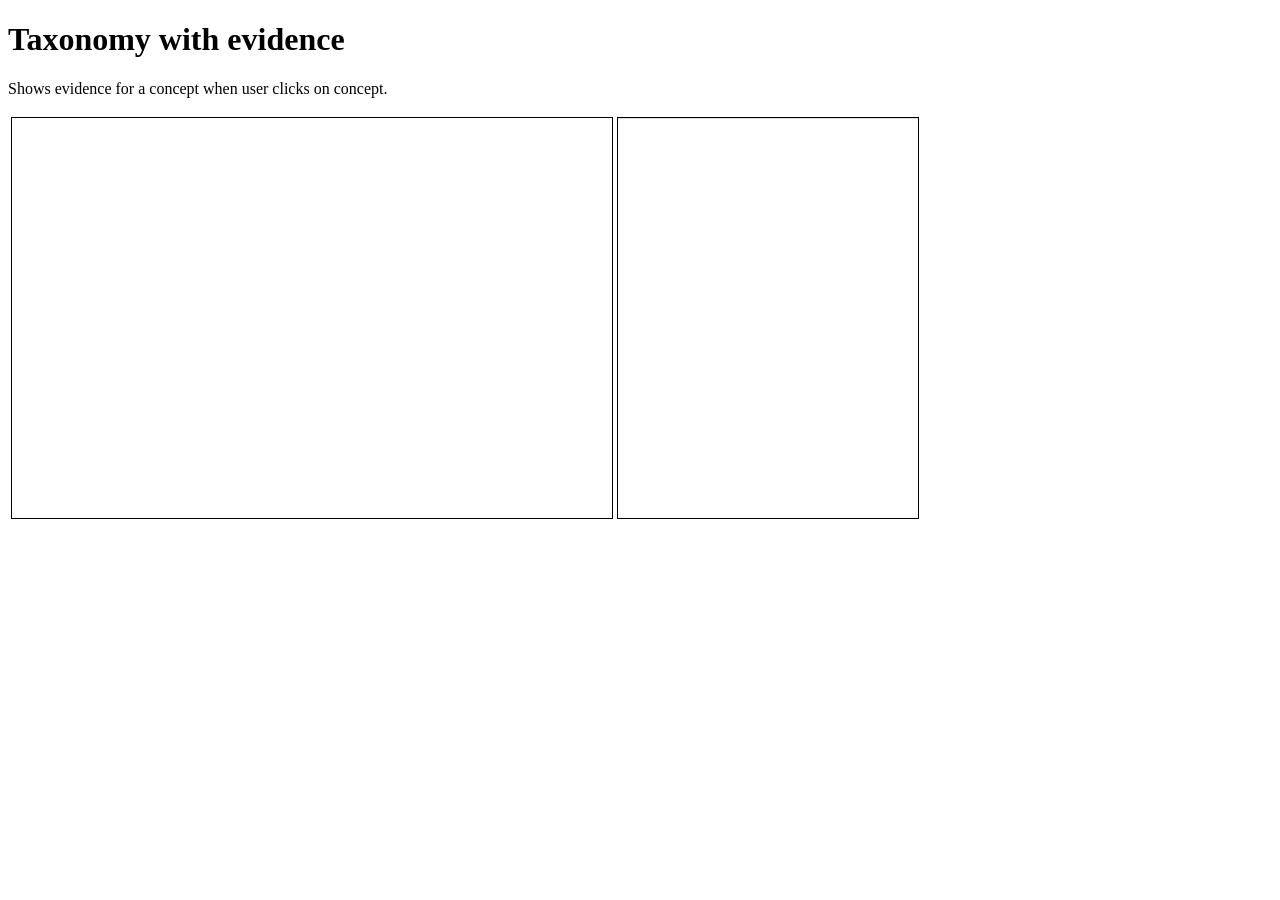
<file: client/showEvidenceThread.html>
<!doctype html>
<html>
<head>
  <title>Taxonomy | Load a simple taxonomy</title>

  <script type="text/javascript" src="lib/vis.js"></script>
  <link href="css/vis.css" rel="stylesheet" type="text/css" />

  <script type='text/javascript' src='lib/jquery-1.7.2.js'></script> 
  <script type='text/javascript' src='lib/knockout-3.2.0.js'></script> 

  <style type="text/css">
    #graph {
      width: 600px;
      height: 400px;
      border: 1px solid;
    }

    #evidence {
      width: 300px;
      height: 400px;
      border: 1px solid;
    }

    table.tecspec {
      width: 100%;
      max-width: 100%;
      border-bottom: 1px solid #dddddd;
    }
  </style>
</head>
<body>

<h1>Taxonomy with evidence</h1>

<p>Shows evidence for a concept when user clicks on concept.</p>

<table>
<tr>
<td><div id="graph"></div></td>
<td>
<div id="evidence">
<table data-bind="foreach: evidence" width="300px" class="tecspec">
<tr>
  <td data-bind="text: vote" valign="top"></td>
  <td valign="top"><span data-bind="text: author"></span>: <span data-bind="text: reason"></span></td>
</tr>
</table>
</div>
</td>
</tr>
</table>

<script type="text/javascript">
  function EvidenceViewModel() {
    var self = this;
    self.evidence = ko.observableArray([]);
  }

  var view = new EvidenceViewModel();
  ko.applyBindings(view);

  // create an array with nodes
  var nodes = new vis.DataSet([]);
  $.getJSON("http://localhost:8080/nodes", function(data) {
    nodes.update(data); 
    network.fit(); 
  });

  // create an array with edges
  var edges = new vis.DataSet([]);
  $.getJSON("http://localhost:8080/edges", function(data) {
    edges.update(data);  
    network.fit();
  });

  // create a network
  var container = document.getElementById('graph');
  var data = {
    nodes: nodes,
    edges: edges
  };
  var options = {};
  var network = new vis.Network(container, data, options);

  network.on("click", showEvidence);

  function showEvidence(params) {
    if (params.nodes.length > 0) {
      console.log("clicked on a node: " + params.nodes[0]);
      $.getJSON("http://localhost:8080/nodes/" + params.nodes[0] + "/evidence", 
        function(data) {
          view.evidence(data);
        });
    } else if (params.edges.length > 0) {
      console.log("clicked on an edge: " + params.edges[0]);
    }
  }
</script>

</body>
</html>
</file>
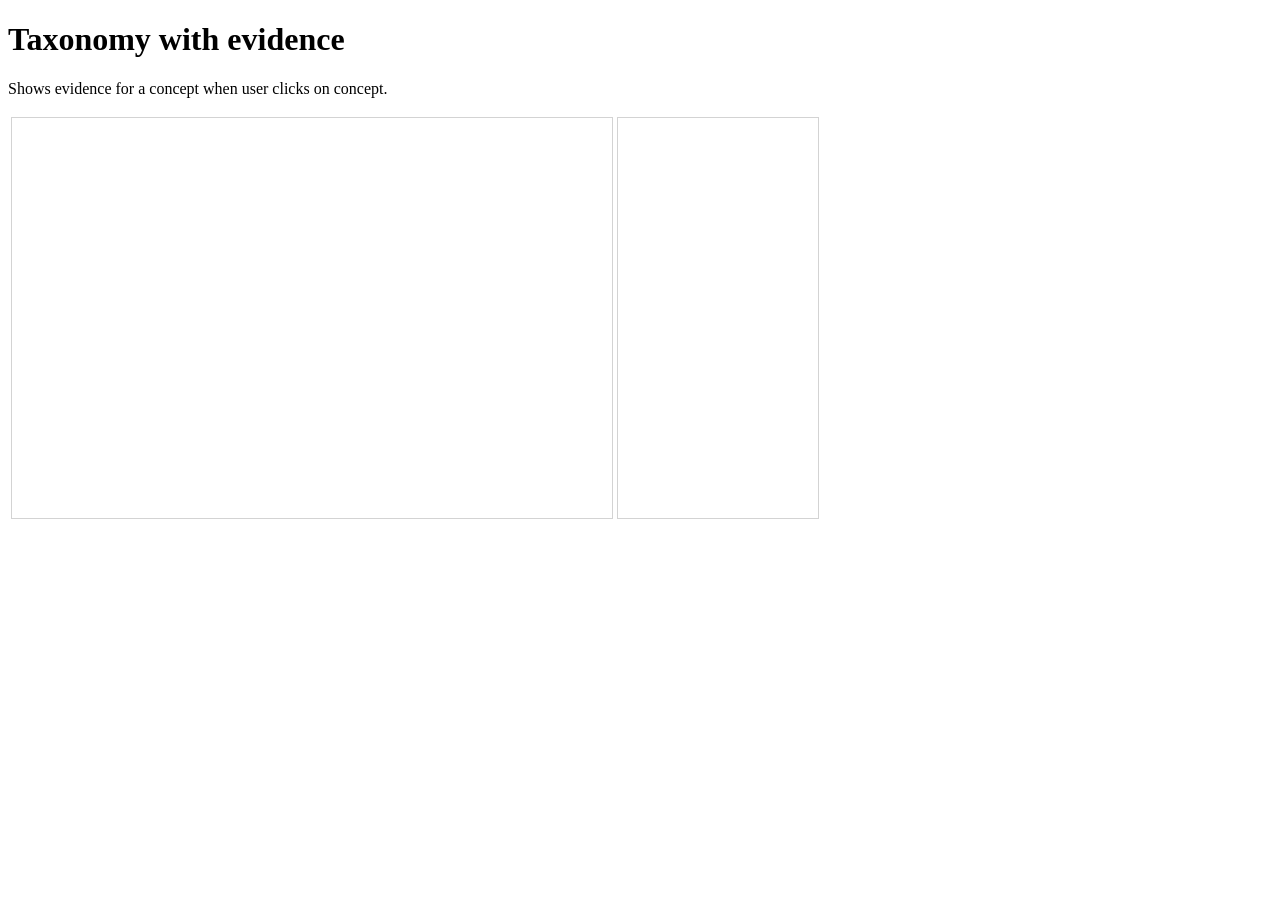
<file: client/taxonomyWithEvidence.html>
<!doctype html>
<html>
<head>
  <title>Taxonomy | Load a simple taxonomy</title>

  <script type="text/javascript" src="lib/vis.js"></script>
  <link href="css/vis.css" rel="stylesheet" type="text/css" />
  <script type='text/javascript' src='lib/jquery-1.7.2.js'></script> 

  <style type="text/css">
    #graph {
      width: 600px;
      height: 400px;
      border: 1px solid lightgray;
    }

    #evidence {
      width: 200px;
      height: 400px;
      border: 1px solid lightgray;
    }
  </style>
</head>
<body>

<h1>Taxonomy with evidence</h1>

<p>Shows evidence for a concept when user clicks on concept.</p>

<table>
<tr>
<td><div id="graph"></div></td>
<td><div id="evidence"></div></td>
</tr>
</table>

<script type="text/javascript">
  // create an array with nodes
  var nodes = new vis.DataSet([]);
  $.getJSON("http://localhost:8080/nodes", function(data) {
    nodes.update(data); 
    network.fit(); 
  });

  // create an array with edges
  var edges = new vis.DataSet([]);
  $.getJSON("http://localhost:8080/edges", function(data) {
    edges.update(data);  
    network.fit();
  });

  // create a network
  var container = document.getElementById('graph');
  var data = {
    nodes: nodes,
    edges: edges
  };
  var options = {};
  var network = new vis.Network(container, data, options);

  network.on("click", showEvidence);

  function showEvidence(params) {
    if (params.nodes.length > 0) {
      console.log("clicked on a node: " + params.nodes[0]);
      $.getJSON("http://localhost:8080/nodes/" + params.nodes[0] + "/evidence", 
        function(data) {
          document.getElementById("evidence").innerHTML = 
            "<h2>Evidence</h2>" + JSON.stringify(data, null, 4);
      });
    } else if (params.edges.length > 0) {
      console.log("clicked on an edge: " + params.edges[0]);

    }
  }
</script>

</body>
</html>
</file>
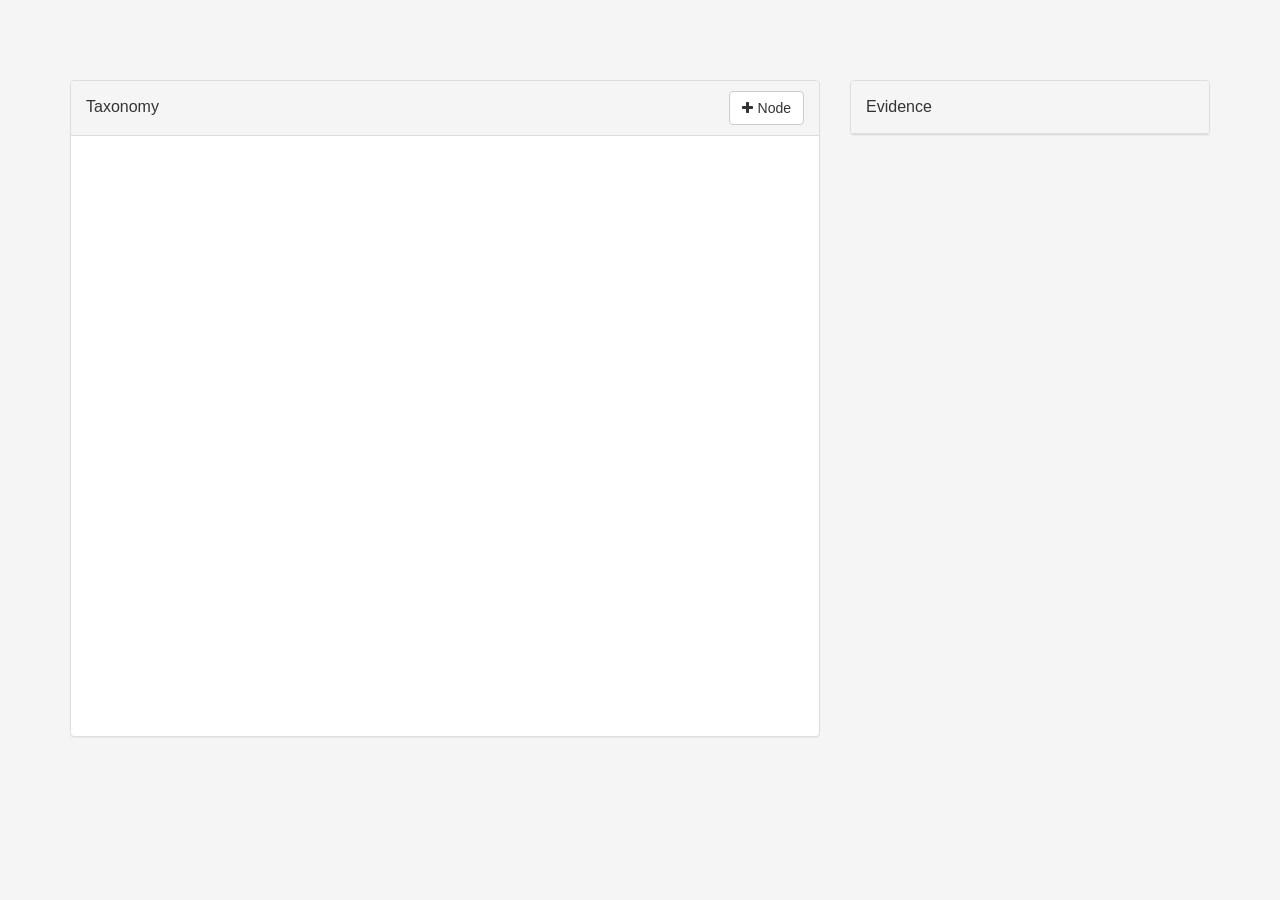
<file: client/visualizingEvidence.html>
<!doctype html>
<html>
<head>
  <title>Taxonomy</title>

  <link href="css/vis.css" rel="stylesheet" type="text/css" />
  <script type="text/javascript" src="lib/vis.js"></script>

  <script type='text/javascript' src='lib/jquery-1.11.3.min.js'></script> 
  <script type='text/javascript' src='lib/knockout-3.2.0.js'></script> 

  <link href="css/bootstrap.min.css" rel="stylesheet">
  <script type="text/javascript" src="lib/bootstrap.min.js"></script>

  <link href="css/font-awesome.css" rel="stylesheet">

  <link href="css/bootcards-desktop.min.css" rel="stylesheet">
  <script type="text/javascript" src="lib/bootcards.min.js"></script>

  <style type="text/css">
    #graph {
      height: 600px;
    }
  </style>
</head>
<body>

<div class="container">
  <div class="row">
    <div class="col-sm-8 bootcards">
      <div class="panel panel-default">
        <div class="panel-heading clearfix">
          <h3 class="panel-title pull-left">Taxonomy</h3>
          <div class="pull-right">
            <a class="btn btn-default" href="#"
              data-toggle="modal" data-target="#addNodeModal"
              data-bind="visible: canAddNode">
              <i class="fa fa-plus"></i>Node
            </a>
          </div>
        </div>
        <div id="graph"></div>
      </div>
    </div>
    <div class="col-sm-4 bootcards-list">
      <div class="panel panel-default">
        <div class="panel-heading clearfix">
          <h3 class="panel-title pull-left">Evidence
            <span data-bind="visible: node.selected, html: averageEvidence"></span></h3>
          <a class="btn btn-default pull-right" href="#" 
            data-toggle="modal" data-target="#addEvidenceModal"
            data-bind="visible: node.selected">
            <i class="fa fa-plus"></i>Add
          </a>
        </div>
        <div class="list-group" data-bind="foreach: evidence.items">
          <div class="list-group-item" href="#">
            <img src="images/michael.jpg" class="img-rounded pull-left"/>
            <h4 class="list-group-item-heading" 
              data-bind="html: $root.convertToStars(vote)"></h4>
            <p class="list-group-item-text" data-bind="text: reason"></p>
          </div>
        </div> <!-- list-group -->
      </div>
    </div>
  </div>
</div>

<div id="addNodeModal" class="modal fade" role="dialog">
  <div class="modal-dialog">
    <div class="modal-content">
      <div class="panel-heading clearfix">
        <h3 class="panel-heading-style pull-left">New node</h3>
      </div> <!-- panel-header -->
      <div class="modal-body">
        <form class="form-horizontal" onSubmit="return false;">
          <div class="form-group">
            <label class="col-xs-3">Name</label>
            <div class="col-xs-9">
              <input type="text" class="form-control" data-bind="value: node.label" 
                placeholder="Enter node name">
            </div>
          </div>
        </form>
      </div> <!-- modal-body -->
      <div class="panel-footer">
        <button class="btn pull-left" data-dismiss="modal"
          data-bind="click: clearNewNode">
          <i class="fa fa-times"></i>Cancel
        </button>
        <button class="btn btn-primary pull-right" data-dismiss="modal"
          data-bind="click: addNewNode">
          <i class="fa fa-check"></i>Save
        </button>
      </div> <!-- panel-footer -->
    </div>
  </div>
</div>

<div id="addEvidenceModal" class="modal fade" role="dialog">
  <div class="modal-dialog">
    <div class="modal-content">
      <div class="panel panel-default">
        <div class="panel-heading clearfix">
          <h3 class="panel-heading-title pull-left">New evidence</h3>
        </div> <!-- panel-heading -->
        <div class="modal-body">
          <form class="form-horizontal">
            <div class="form-group">
              <label class="col-xs-3">Vote</label>
              <div class="col-xs-9">
                <select data-bind="value: evidence.vote">
                  <option value="1">&#9733;</i></option>
                  <option value="2">&#9733;&#9733;</option>
                  <option value="3" selected>&#9733;&#9733;&#9733;</option>
                  <option value="4">&#9733;&#9733;&#9733;&#9733;&#9733;</option>
                  <option value="5">&#9733;&#9733;&#9733;&#9733;&#9733;&#9733;</option>
                </select>
              </div>
            </div>
            <div class="form-group">
              <label class="col-xs-3">Reason</label>
              <div class="col-xs-9">
                <textarea class="form-control" data-bind="value: evidence.reason" rows="3" 
                  placeholder="Provide a reason"></textarea>
              </div>
            </div>
          </form>
        </div> <!-- modal-body -->
        <div class="panel-footer">
          <button class="btn pull-left" data-dismiss="modal"
            data-bind="click: clearNewEvidence">
            <i class="fa fa-times"></i>Cancel
          </button>
          <button class="btn btn-primary pull-right" data-dismiss="modal"
            data-bind="click: createNodeEvidence">
            <i class="fa fa-check"></i>Save
          </button>
        </div>
    </div>
  </div>
</div>

<script type="text/javascript">
  function TaxonomyViewModel() {
    var self = this;
    self.evidence = {
      items: ko.observableArray([]),
      vote: ko.observable("3"),
      reason: ko.observable("")
    };
    self.nodes = new vis.DataSet([]);
    self.edges = new vis.DataSet([]);
    self.node = {
      label: ko.observable(""),
      selected: ko.observable("")
    };
    self.firstNode = ko.observable(true);

     // Should only be able to add a node if a another node is selected or
     // this is the first node added to the taxonomy. In the first case, an edge
     // should be created between the selected node and the new node
     self.addNewNode = function() {
      console.log("Add node:", self.node.label());
      $.post("http://localhost:8080/nodes",
        { label: self.node.label() }, function(data) {
        self.nodes.add(data);
        if (self.node.selected()) {
          console.log("Add edge from:", self.node.selected(), "to:", data.id);
          self.addNewEdge(self.node.selected(), data.id);
        }
        network.fit();
        if (self.nodes.length > 0) {
          self.firstNode(false);
        }
      }, "json");
      self.clearNewNode();
    }

    self.clearNewNode = function() {
        self.node.label("")
    }

    self.canAddNode = ko.computed(function() {
      console.log("First node: ", self.firstNode());
      return self.node.selected() || self.firstNode();
    });

   self.createNodeEvidence = function() {
      if (self.node.selected() != "") {
        $.post("http://localhost:8080/nodes/" + self.node.selected() + "/evidence",
          { vote: self.evidence.vote(), reason: self.evidence.reason() }, function(data) {
          self.evidence.items(data);
        }, "json");
        self.clearNewEvidence();
      }
    }

    self.clearNewEvidence = function() {
      self.evidence.vote("3");
      self.evidence.reason("");
    }

    self.averageEvidence = ko.computed(function() {
      var points = 0;
      var items = self.evidence.items();
      for (i in items) {
        points += items[i].vote;
      }
      if (items && items.length > 0) {
        var average = points/items.length;
        return self.convertToStars(Math.floor(average)) + " " + Math.round(10 * average)/10;
      } else {
        return "(NA)";
      }
    });

    self.addNewEdge = function(from, to) {
      console.log("New edge:", from, to);
      $.post("http://localhost:8080/edges",
        { from: from, to: to }, function(data) {
         self.edges.add(data);
      }, "json");
    }

    self.convertToStars = function(vote) {
      var stars = "";
      for (i=0; i<vote; i++) {
        stars = stars + "&#9733;"
      }
      return stars;
    }
  }

  var view = new TaxonomyViewModel();
  ko.applyBindings(view);

  $.getJSON("http://localhost:8080/nodes", function(data) {
    view.nodes.update(data); 
    if (view.nodes.length > 0) {
      view.firstNode(false);
    }
    network.fit(); 
  });

  $.getJSON("http://localhost:8080/edges", function(data) {
    view.edges.update(data);  
    network.fit();
  });

  // create a network
  var container = document.getElementById('graph');
  var data = {
    nodes: view.nodes,
    edges: view.edges
  };

  var options = {
    edges: {
      smooth: {
        type: "cubicBezier",
        roundness: 0.4
      }
    },
  };
  var network = new vis.Network(container, data, options);

  network.on("click", showEvidence);
  network.on("dragStart", showEvidence);

  function showEvidence(params) {
    if (params.nodes.length > 0) {
      console.log("clicked on a node: " + params.nodes[0]);
      view.node.selected(params.nodes[0]);
      $.getJSON("http://localhost:8080/nodes/" + view.node.selected() + "/evidence", 
        function(data) {
          view.evidence.items(data);
        });
    } else if (params.edges.length > 0) {
      console.log("clicked on an edge: " + params.edges[0]);
      view.node.selected("");
      view.evidence.items([]);
    } else {
      view.node.selected("");
      view.evidence.items([]);
    }
  }
</script>

</body>
</html>
</file>
<file: client/css/vis.css>
.vis .overlay {
  position: absolute;
  top: 0;
  left: 0;
  width: 100%;
  height: 100%;

  /* Must be displayed above for example selected Timeline items */
  z-index: 10;
}

.vis-active {
  box-shadow: 0 0 10px #86d5f8;
}

/* override some bootstrap styles screwing up the timelines css */

.vis [class*="span"] {
  min-height: 0;
  width: auto;
}

div.vis-configuration {
    position:relative;
    display:block;
    float:left;
    font-size:12px;
}

div.vis-configuration-wrapper {
    display:block;
    width:700px;
}


div.vis-configuration.vis-config-option-container{
    display:block;
    width:495px;
    background-color: #ffffff;
    border:2px solid #f7f8fa;
    border-radius:4px;
    margin-top:20px;
    left:10px;
    padding-left:5px;
}

div.vis-configuration.vis-config-button{
    display:block;
    width:495px;
    height:25px;
    vertical-align: middle;
    line-height:25px;
    background-color: #f7f8fa;
    border:2px solid #ceced0;
    border-radius:4px;
    margin-top:20px;
    left:10px;
    padding-left:5px;
    cursor: pointer;
    margin-bottom:30px;
}

div.vis-configuration.vis-config-button.hover{
    background-color: #4588e6;
    border:2px solid #214373;
    color:#ffffff;
}

div.vis-configuration.vis-config-item{
    display:block;
    float:left;
    width:495px;
    height:25px;
    vertical-align: middle;
    line-height:25px;
}


div.vis-configuration.vis-config-item.vis-config-s2{
    left:10px;
    background-color: #f7f8fa;
    padding-left:5px;
    border-radius:3px;
}
div.vis-configuration.vis-config-item.vis-config-s3{
    left:20px;
    background-color: #e4e9f0;
    padding-left:5px;
    border-radius:3px;
}
div.vis-configuration.vis-config-item.vis-config-s4{
    left:30px;
    background-color: #cfd8e6;
    padding-left:5px;
    border-radius:3px;
}

div.vis-configuration.vis-config-header{
    font-size:18px;
    font-weight: bold;
}

div.vis-configuration.vis-config-label{
    width:120px;
    height:25px;
    line-height: 25px;
}

div.vis-configuration.vis-config-label.vis-config-s3{
    width:110px;
}
div.vis-configuration.vis-config-label.vis-config-s4{
    width:100px;
}

div.vis-configuration.vis-config-colorBlock{
    top:1px;
    width:30px;
    height:19px;
    border:1px solid #444444;
    border-radius:2px;
    padding:0px;
    margin:0px;
    cursor:pointer;
}

input.vis-configuration.vis-config-checkbox {
    left:-5px;
}


input.vis-configuration.vis-config-rangeinput{
    position:relative;
    top:-5px;
    width:60px;
    height:13px;
    padding:1px;
    margin:0;
    pointer-events:none;
}

input.vis-configuration.vis-config-range{
    /*removes default webkit styles*/
    -webkit-appearance: none;

    /*fix for FF unable to apply focus style bug */
    border: 0px solid white;
    background-color:rgba(0,0,0,0);

    /*required for proper track sizing in FF*/
    width: 300px;
    height:20px;
}
input.vis-configuration.vis-config-range::-webkit-slider-runnable-track {
    width: 300px;
    height: 5px;
    background: #dedede; /* Old browsers */
    background: -moz-linear-gradient(top,  #dedede 0%, #c8c8c8 99%); /* FF3.6+ */
    background: -webkit-gradient(linear, left top, left bottom, color-stop(0%,#dedede), color-stop(99%,#c8c8c8)); /* Chrome,Safari4+ */
    background: -webkit-linear-gradient(top,  #dedede 0%,#c8c8c8 99%); /* Chrome10+,Safari5.1+ */
    background: -o-linear-gradient(top, #dedede 0%, #c8c8c8 99%); /* Opera 11.10+ */
    background: -ms-linear-gradient(top,  #dedede 0%,#c8c8c8 99%); /* IE10+ */
    background: linear-gradient(to bottom,  #dedede 0%,#c8c8c8 99%); /* W3C */
    filter: progid:DXImageTransform.Microsoft.gradient( startColorstr='#dedede', endColorstr='#c8c8c8',GradientType=0 ); /* IE6-9 */

    border: 1px solid #999999;
    box-shadow: #aaaaaa 0px 0px 3px 0px;
    border-radius: 3px;
}
input.vis-configuration.vis-config-range::-webkit-slider-thumb {
    -webkit-appearance: none;
    border: 1px solid #14334b;
    height: 17px;
    width: 17px;
    border-radius: 50%;
    background: #3876c2; /* Old browsers */
    background: -moz-linear-gradient(top,  #3876c2 0%, #385380 100%); /* FF3.6+ */
    background: -webkit-gradient(linear, left top, left bottom, color-stop(0%,#3876c2), color-stop(100%,#385380)); /* Chrome,Safari4+ */
    background: -webkit-linear-gradient(top,  #3876c2 0%,#385380 100%); /* Chrome10+,Safari5.1+ */
    background: -o-linear-gradient(top,  #3876c2 0%,#385380 100%); /* Opera 11.10+ */
    background: -ms-linear-gradient(top,  #3876c2 0%,#385380 100%); /* IE10+ */
    background: linear-gradient(to bottom,  #3876c2 0%,#385380 100%); /* W3C */
    filter: progid:DXImageTransform.Microsoft.gradient( startColorstr='#3876c2', endColorstr='#385380',GradientType=0 ); /* IE6-9 */
    box-shadow: #111927 0px 0px 1px 0px;
    margin-top: -7px;
}
input.vis-configuration.vis-config-range:focus {
    outline: none;
}
input.vis-configuration.vis-config-range:focus::-webkit-slider-runnable-track {
    background: #9d9d9d; /* Old browsers */
    background: -moz-linear-gradient(top, #9d9d9d 0%, #c8c8c8 99%); /* FF3.6+ */
    background: -webkit-gradient(linear, left top, left bottom, color-stop(0%,#9d9d9d), color-stop(99%,#c8c8c8)); /* Chrome,Safari4+ */
    background: -webkit-linear-gradient(top,  #9d9d9d 0%,#c8c8c8 99%); /* Chrome10+,Safari5.1+ */
    background: -o-linear-gradient(top,  #9d9d9d 0%,#c8c8c8 99%); /* Opera 11.10+ */
    background: -ms-linear-gradient(top,  #9d9d9d 0%,#c8c8c8 99%); /* IE10+ */
    background: linear-gradient(to bottom,  #9d9d9d 0%,#c8c8c8 99%); /* W3C */
    filter: progid:DXImageTransform.Microsoft.gradient( startColorstr='#9d9d9d', endColorstr='#c8c8c8',GradientType=0 ); /* IE6-9 */
}

input.vis-configuration.vis-config-range::-moz-range-track {
    width: 300px;
    height: 10px;
    background: #dedede; /* Old browsers */
    background: -moz-linear-gradient(top,  #dedede 0%, #c8c8c8 99%); /* FF3.6+ */
    background: -webkit-gradient(linear, left top, left bottom, color-stop(0%,#dedede), color-stop(99%,#c8c8c8)); /* Chrome,Safari4+ */
    background: -webkit-linear-gradient(top,  #dedede 0%,#c8c8c8 99%); /* Chrome10+,Safari5.1+ */
    background: -o-linear-gradient(top, #dedede 0%, #c8c8c8 99%); /* Opera 11.10+ */
    background: -ms-linear-gradient(top,  #dedede 0%,#c8c8c8 99%); /* IE10+ */
    background: linear-gradient(to bottom,  #dedede 0%,#c8c8c8 99%); /* W3C */
    filter: progid:DXImageTransform.Microsoft.gradient( startColorstr='#dedede', endColorstr='#c8c8c8',GradientType=0 ); /* IE6-9 */

    border: 1px solid #999999;
    box-shadow: #aaaaaa 0px 0px 3px 0px;
    border-radius: 3px;
}
input.vis-configuration.vis-config-range::-moz-range-thumb {
    border: none;
    height: 16px;
    width: 16px;

    border-radius: 50%;
    background:  #385380;
}

/*hide the outline behind the border*/
input.vis-configuration.vis-config-range:-moz-focusring{
    outline: 1px solid white;
    outline-offset: -1px;
}

input.vis-configuration.vis-config-range::-ms-track {
    width: 300px;
    height: 5px;

    /*remove bg colour from the track, we'll use ms-fill-lower and ms-fill-upper instead */
    background: transparent;

    /*leave room for the larger thumb to overflow with a transparent border */
    border-color: transparent;
    border-width: 6px 0;

    /*remove default tick marks*/
    color: transparent;
}
input.vis-configuration.vis-config-range::-ms-fill-lower {
    background: #777;
    border-radius: 10px;
}
input.vis-configuration.vis-config-range::-ms-fill-upper {
    background: #ddd;
    border-radius: 10px;
}
input.vis-configuration.vis-config-range::-ms-thumb {
    border: none;
    height: 16px;
    width: 16px;
    border-radius: 50%;
    background:  #385380;
}
input.vis-configuration.vis-config-range:focus::-ms-fill-lower {
    background: #888;
}
input.vis-configuration.vis-config-range:focus::-ms-fill-upper {
    background: #ccc;
}

.vis-configuration-popup {
    position: absolute;
    background: rgba(57, 76, 89, 0.85);
    border: 2px solid #f2faff;
    line-height:30px;
    height:30px;
    width:150px;
    text-align:center;
    color: #ffffff;
    font-size:14px;
    border-radius:4px;
    -webkit-transition: opacity 0.3s ease-in-out;
    -moz-transition: opacity 0.3s ease-in-out;
    transition: opacity 0.3s ease-in-out;
}
.vis-configuration-popup:after, .vis-configuration-popup:before {
    left: 100%;
    top: 50%;
    border: solid transparent;
    content: " ";
    height: 0;
    width: 0;
    position: absolute;
    pointer-events: none;
}

.vis-configuration-popup:after {
    border-color: rgba(136, 183, 213, 0);
    border-left-color: rgba(57, 76, 89, 0.85);
    border-width: 8px;
    margin-top: -8px;
}
.vis-configuration-popup:before {
    border-color: rgba(194, 225, 245, 0);
    border-left-color: #f2faff;
    border-width: 12px;
    margin-top: -12px;
}

.vis-timeline {
  position: relative;
  border: 1px solid #bfbfbf;

  overflow: hidden;
  padding: 0;
  margin: 0;

  box-sizing: border-box;
}


.vis-panel {
  position: absolute;

  padding: 0;
  margin: 0;

  box-sizing: border-box;
}

.vis-panel.vis-center,
.vis-panel.vis-left,
.vis-panel.vis-right,
.vis-panel.vis-top,
.vis-panel.vis-bottom {
  border: 1px #bfbfbf;
}

.vis-panel.vis-center,
.vis-panel.vis-left,
.vis-panel.vis-right {
  border-top-style: solid;
  border-bottom-style: solid;
  overflow: hidden;
}

.vis-panel.vis-center,
.vis-panel.vis-top,
.vis-panel.vis-bottom {
  border-left-style: solid;
  border-right-style: solid;
}

.vis-background {
  overflow: hidden;
}

.vis-panel > .vis-content {
  position: relative;
}

.vis-panel .vis-shadow {
  position: absolute;
  width: 100%;
  height: 1px;
  box-shadow: 0 0 10px rgba(0,0,0,0.8);
  /* TODO: find a nice way to ensure vis-shadows are drawn on top of items
  z-index: 1;
  */
}

.vis-panel .vis-shadow.vis-top {
  top: -1px;
  left: 0;
}

.vis-panel .vis-shadow.vis-bottom {
  bottom: -1px;
  left: 0;
}

.vis-labelset {
  position: relative;

  overflow: hidden;

  box-sizing: border-box;
}

.vis-labelset .vis-label {
  position: relative;
  left: 0;
  top: 0;
  width: 100%;
  color: #4d4d4d;

  box-sizing: border-box;
}

.vis-labelset .vis-label {
  border-bottom: 1px solid #bfbfbf;
}

.vis-labelset .vis-label.draggable {
  cursor: pointer;
}

.vis-labelset .vis-label:last-child {
  border-bottom: none;
}

.vis-labelset .vis-label .vis-inner {
  display: inline-block;
  padding: 5px;
}

.vis-labelset .vis-label .vis-inner.vis-hidden {
  padding: 0;
}


.vis-itemset {
  position: relative;
  padding: 0;
  margin: 0;

  box-sizing: border-box;
}

.vis-itemset .vis-background,
.vis-itemset .vis-foreground {
  position: absolute;
  width: 100%;
  height: 100%;
  overflow: visible;
}

.vis-axis {
  position: absolute;
  width: 100%;
  height: 0;
  left: 0;
  z-index: 1;
}

.vis-foreground .vis-group {
  position: relative;
  box-sizing: border-box;
  border-bottom: 1px solid #bfbfbf;
}

.vis-foreground .vis-group:last-child {
  border-bottom: none;
}

.vis-overlay {
  position: absolute;
  top: 0;
  left: 0;
  width: 100%;
  height: 100%;
  z-index: 10;
}

.vis-item {
  position: absolute;
  color: #1A1A1A;
  border-color: #97B0F8;
  border-width: 1px;
  background-color: #D5DDF6;
  display: inline-block;
  /*overflow: hidden;*/
}

.vis-item.vis-selected {
  border-color: #FFC200;
  background-color: #FFF785;

  /* z-index must be higher than the z-index of custom time bar and current time bar */
  z-index: 2;
}

.vis-editable.vis-selected {
  cursor: move;
}

.vis-item.vis-point.vis-selected {
  background-color: #FFF785;
}

.vis-item.vis-box {
  text-align: center;
  border-style: solid;
  border-radius: 2px;
}

.vis-item.vis-point {
  background: none;
}

.vis-item.vis-dot {
  position: absolute;
  padding: 0;
  border-width: 4px;
  border-style: solid;
  border-radius: 4px;
}

.vis-item.vis-range {
  border-style: solid;
  border-radius: 2px;
  box-sizing: border-box;
}

.vis-item.vis-background {
  border: none;
  background-color: rgba(213, 221, 246, 0.4);
  box-sizing: border-box;
  padding: 0;
  margin: 0;
}

.vis-item .vis-item-overflow {
  position: relative;
  width: 100%;
  height: 100%;
  padding: 0;
  margin: 0;
  overflow: hidden;
}

.vis-item.vis-range .vis-item-content {
  position: relative;
  display: inline-block;
}

.vis-item.vis-background .vis-item-content {
  position: absolute;
  display: inline-block;
}

.vis-item.vis-line {
  padding: 0;
  position: absolute;
  width: 0;
  border-left-width: 1px;
  border-left-style: solid;
}

.vis-item .vis-item-content {
  white-space: nowrap;
  box-sizing: border-box;
  padding: 5px;
}

.vis-item .vis-delete {
  background: url('img/timeline/delete.png') no-repeat center;
  position: absolute;
  width: 24px;
  height: 24px;
  top: -4px;
  right: -24px;
  cursor: pointer;
}

.vis-item.vis-range .vis-drag-left {
  position: absolute;
  width: 24px;
  max-width: 20%;
  min-width: 2px;
  height: 100%;
  top: 0;
  left: -4px;

  cursor: w-resize;
}

.vis-item.vis-range .vis-drag-right {
  position: absolute;
  width: 24px;
  max-width: 20%;
  min-width: 2px;
  height: 100%;
  top: 0;
  right: -4px;

  cursor: e-resize;
}

.vis-time-axis {
  position: relative;
  overflow: hidden;
}

.vis-time-axis.vis-foreground {
  top: 0;
  left: 0;
  width: 100%;
}

.vis-time-axis.vis-background {
  position: absolute;
  top: 0;
  left: 0;
  width: 100%;
  height: 100%;
}

.vis-time-axis .vis-text {
  position: absolute;
  color: #4d4d4d;
  padding: 3px;
  overflow: hidden;
  box-sizing: border-box;

  white-space: nowrap;
}

.vis-time-axis .vis-text.vis-measure {
  position: absolute;
  padding-left: 0;
  padding-right: 0;
  margin-left: 0;
  margin-right: 0;
  visibility: hidden;
}

.vis-time-axis .vis-grid.vis-vertical {
  position: absolute;
  border-left: 1px solid;
}

.vis-time-axis .vis-grid.vis-minor {
  border-color: #e5e5e5;
}

.vis-time-axis .vis-grid.vis-major {
  border-color: #bfbfbf;
}

.vis-current-time {
  background-color: #FF7F6E;
  width: 2px;
  z-index: 1;
}
.vis-custom-time {
  background-color: #6E94FF;
  width: 2px;
  cursor: move;
  z-index: 1;
}
.vis-timeline {
  /*
  -webkit-transition: height .4s ease-in-out;
  transition:         height .4s ease-in-out;
  */
}

.vis-panel {
  /*
  -webkit-transition: height .4s ease-in-out, top .4s ease-in-out;
  transition:         height .4s ease-in-out, top .4s ease-in-out;
  */
}

.vis-axis {
  /*
  -webkit-transition: top .4s ease-in-out;
  transition:         top .4s ease-in-out;
  */
}

/* TODO: get animation working nicely

.vis-item {
  -webkit-transition: top .4s ease-in-out;
  transition:         top .4s ease-in-out;
}

.vis-item.line {
  -webkit-transition: height .4s ease-in-out, top .4s ease-in-out;
  transition:         height .4s ease-in-out, top .4s ease-in-out;
}
/**/

.vis-panel.vis-background.vis-horizontal .vis-grid.vis-horizontal {
  position: absolute;
  width: 100%;
  height: 0;
  border-bottom: 1px solid;
}

.vis-panel.vis-background.vis-horizontal .vis-grid.vis-minor {
  border-color: #e5e5e5;
}

.vis-panel.vis-background.vis-horizontal .vis-grid.vis-major {
  border-color: #bfbfbf;
}


.vis-data-axis .vis-y-axis.vis-major {
  width: 100%;
  position: absolute;
  color: #4d4d4d;
  white-space: nowrap;
}

.vis-data-axis .vis-y-axis.vis-major.vis-measure {
  padding: 0;
  margin: 0;
  border: 0;
  visibility: hidden;
  width: auto;
}


.vis-data-axis .vis-y-axis.vis-minor {
  position: absolute;
  width: 100%;
  color: #bebebe;
  white-space: nowrap;
}

.vis-data-axis .vis-y-axis.vis-minor.vis-measure {
  padding: 0;
  margin: 0;
  border: 0;
  visibility: hidden;
  width: auto;
}

.vis-data-axis .vis-y-axis.vis-title {
  position: absolute;
  color: #4d4d4d;
  white-space: nowrap;
  bottom: 20px;
  text-align: center;
}

.vis-data-axis .vis-y-axis.vis-title.vis-measure {
  padding: 0;
  margin: 0;
  visibility: hidden;
  width: auto;
}

.vis-data-axis .vis-y-axis.vis-title.vis-left {
  bottom: 0;
  -webkit-transform-origin: left top;
  -moz-transform-origin: left top;
  -ms-transform-origin: left top;
  -o-transform-origin: left top;
  transform-origin: left bottom;
  -webkit-transform: rotate(-90deg);
  -moz-transform: rotate(-90deg);
  -ms-transform: rotate(-90deg);
  -o-transform: rotate(-90deg);
  transform: rotate(-90deg);
}

.vis-data-axis .vis-y-axis.vis-title.vis-right {
  bottom: 0;
  -webkit-transform-origin: right bottom;
  -moz-transform-origin: right bottom;
  -ms-transform-origin: right bottom;
  -o-transform-origin: right bottom;
  transform-origin: right bottom;
  -webkit-transform: rotate(90deg);
  -moz-transform: rotate(90deg);
  -ms-transform: rotate(90deg);
  -o-transform: rotate(90deg);
  transform: rotate(90deg);
}

.vis-legend {
  background-color: rgba(247, 252, 255, 0.65);
  padding: 5px;
  border: 1px solid #b3b3b3;
  box-shadow: 2px 2px 10px rgba(154, 154, 154, 0.55);
}

.vis-legend-text {
  /*font-size: 10px;*/
  white-space: nowrap;
  display: inline-block
}
.vis-graph-group0 {
    fill:#4f81bd;
    fill-opacity:0;
    stroke-width:2px;
    stroke: #4f81bd;
}

.vis-graph-group1 {
    fill:#f79646;
    fill-opacity:0;
    stroke-width:2px;
    stroke: #f79646;
}

.vis-graph-group2 {
    fill: #8c51cf;
    fill-opacity:0;
    stroke-width:2px;
    stroke: #8c51cf;
}

.vis-graph-group3 {
    fill: #75c841;
    fill-opacity:0;
    stroke-width:2px;
    stroke: #75c841;
}

.vis-graph-group4 {
    fill: #ff0100;
    fill-opacity:0;
    stroke-width:2px;
    stroke: #ff0100;
}

.vis-graph-group5 {
    fill: #37d8e6;
    fill-opacity:0;
    stroke-width:2px;
    stroke: #37d8e6;
}

.vis-graph-group6 {
    fill: #042662;
    fill-opacity:0;
    stroke-width:2px;
    stroke: #042662;
}

.vis-graph-group7 {
    fill:#00ff26;
    fill-opacity:0;
    stroke-width:2px;
    stroke: #00ff26;
}

.vis-graph-group8 {
    fill:#ff00ff;
    fill-opacity:0;
    stroke-width:2px;
    stroke: #ff00ff;
}

.vis-graph-group9 {
    fill: #8f3938;
    fill-opacity:0;
    stroke-width:2px;
    stroke: #8f3938;
}

.vis-timeline .vis-fill {
    fill-opacity:0.1;
    stroke: none;
}


.vis-timeline .vis-bar {
    fill-opacity:0.5;
    stroke-width:1px;
}

.vis-timeline .vis-point {
    stroke-width:2px;
    fill-opacity:1.0;
}


.vis-timeline .vis-legend-background {
    stroke-width:1px;
    fill-opacity:0.9;
    fill: #ffffff;
    stroke: #c2c2c2;
}


.vis-timeline .vis-outline {
    stroke-width:1px;
    fill-opacity:1;
    fill: #ffffff;
    stroke: #e5e5e5;
}

.vis-timeline .vis-icon-fill {
    fill-opacity:0.3;
    stroke: none;
}

div.vis-network div.vis-manipulation {
  border-width: 0;
  border-bottom: 1px;
  border-style:solid;
  border-color: #d6d9d8;
  background: #ffffff; /* Old browsers */
  background: -moz-linear-gradient(top,  #ffffff 0%, #fcfcfc 48%, #fafafa 50%, #fcfcfc 100%); /* FF3.6+ */
  background: -webkit-gradient(linear, left top, left bottom, color-stop(0%,#ffffff), color-stop(48%,#fcfcfc), color-stop(50%,#fafafa), color-stop(100%,#fcfcfc)); /* Chrome,Safari4+ */
  background: -webkit-linear-gradient(top,  #ffffff 0%,#fcfcfc 48%,#fafafa 50%,#fcfcfc 100%); /* Chrome10+,Safari5.1+ */
  background: -o-linear-gradient(top,  #ffffff 0%,#fcfcfc 48%,#fafafa 50%,#fcfcfc 100%); /* Opera 11.10+ */
  background: -ms-linear-gradient(top,  #ffffff 0%,#fcfcfc 48%,#fafafa 50%,#fcfcfc 100%); /* IE10+ */
  background: linear-gradient(to bottom,  #ffffff 0%,#fcfcfc 48%,#fafafa 50%,#fcfcfc 100%); /* W3C */
  filter: progid:DXImageTransform.Microsoft.gradient( startColorstr='#ffffff', endColorstr='#fcfcfc',GradientType=0 ); /* IE6-9 */

  padding-top:4px;
  position: absolute;
  left: 0;
  top: 0;
  width: 100%;
  height: 28px;
}

div.vis-network div.vis-edit-mode {
  position:absolute;
  left: 0;
  top: 5px;
  height: 30px;
}

/* FIXME: shouldn't the vis-close button be a child of the vis-manipulation div? */

div.vis-network div.vis-close {
  position:absolute;
  right: 0;
  top: 0;
  width: 30px;
  height: 30px;

  background-position: 20px 3px;
  background-repeat: no-repeat;
  background-image: url("img/network/cross.png");
  cursor: pointer;
  -webkit-touch-callout: none;
  -webkit-user-select: none;
  -khtml-user-select: none;
  -moz-user-select: none;
  -ms-user-select: none;
  user-select: none;
}

div.vis-network div.vis-close:hover {
  opacity: 0.6;
}

div.vis-network div.vis-manipulation div.vis-button,
div.vis-network div.vis-edit-mode div.vis-button {
  float:left;
  font-family: verdana;
  font-size: 12px;
  -moz-border-radius: 15px;
  border-radius: 15px;
  display:inline-block;
  background-position: 0px 0px;
  background-repeat:no-repeat;
  height:24px;
  margin-left: 10px;
  /*vertical-align:middle;*/
  cursor: pointer;
  padding: 0px 8px 0px 8px;
  -webkit-touch-callout: none;
  -webkit-user-select: none;
  -khtml-user-select: none;
  -moz-user-select: none;
  -ms-user-select: none;
  user-select: none;
}

div.vis-network div.vis-manipulation div.vis-button:hover {
  box-shadow: 1px 1px 8px rgba(0, 0, 0, 0.20);
}

div.vis-network div.vis-manipulation div.vis-button:active {
  box-shadow: 1px 1px 8px rgba(0, 0, 0, 0.50);
}

div.vis-network div.vis-manipulation div.vis-button.vis-back {
  background-image: url("img/network/backIcon.png");
}

div.vis-network div.vis-manipulation div.vis-button.vis-none:hover {
  box-shadow: 1px 1px 8px rgba(0, 0, 0, 0.0);
  cursor: default;
}
div.vis-network div.vis-manipulation div.vis-button.vis-none:active {
  box-shadow: 1px 1px 8px rgba(0, 0, 0, 0.0);
}
div.vis-network div.vis-manipulation div.vis-button.vis-none {
  padding: 0;
}
div.vis-network div.vis-manipulation div.notification {
  margin: 2px;
  font-weight: bold;
}

div.vis-network div.vis-manipulation div.vis-button.vis-add {
  background-image: url("img/network/addNodeIcon.png");
}

div.vis-network div.vis-manipulation div.vis-button.vis-edit,
div.vis-network div.vis-edit-mode div.vis-button.vis-edit {
  background-image: url("img/network/editIcon.png");
}

div.vis-network div.vis-edit-mode div.vis-button.vis-edit.vis-edit-mode {
  background-color: #fcfcfc;
  border: 1px solid #cccccc;
}

div.vis-network div.vis-manipulation div.vis-button.vis-connect {
  background-image: url("img/network/connectIcon.png");
}

div.vis-network div.vis-manipulation div.vis-button.vis-delete {
  background-image: url("img/network/deleteIcon.png");
}
/* top right bottom left */
div.vis-network div.vis-manipulation div.vis-label,
div.vis-network div.vis-edit-mode div.vis-label {
  margin: 0 0 0 23px;
  line-height: 25px;
}
div.vis-network div.vis-manipulation div.vis-separator-line {
  float:left;
  display:inline-block;
  width:1px;
  height:21px;
  background-color: #bdbdbd;
  margin: 0px 7px 0 15px; /*top right bottom left*/
}

/* TODO: is this redundant?
div.network-navigation_wrapper {
  position: absolute;
  left: 0;
  top: 0;
  width: 100%;
  height: 100%;
}
*/
div.vis-network-tooltip {
  position: absolute;
  visibility: hidden;
  padding: 5px;
  white-space: nowrap;

  font-family: verdana;
  font-size:14px;
  font-color:#000000;
  background-color: #f5f4ed;

  -moz-border-radius: 3px;
  -webkit-border-radius: 3px;
  border-radius: 3px;
  border: 1px solid #808074;

  box-shadow: 3px 3px 10px rgba(0, 0, 0, 0.2);
  pointer-events: none;
}
div.vis-network div.vis-navigation div.vis-button {
    width:34px;
    height:34px;
    -moz-border-radius: 17px;
    border-radius: 17px;
    position:absolute;
    display:inline-block;
    background-position: 2px 2px;
    background-repeat:no-repeat;
    cursor: pointer;
    -webkit-touch-callout: none;
    -webkit-user-select: none;
    -khtml-user-select: none;
    -moz-user-select: none;
    -ms-user-select: none;
    user-select: none;
}

div.vis-network div.vis-navigation div.vis-button:hover {
    box-shadow: 0 0 3px 3px rgba(56, 207, 21, 0.30);
}

div.vis-network div.vis-navigation div.vis-button:active {
    box-shadow: 0 0 1px 3px rgba(56, 207, 21, 0.95);
}

div.vis-network div.vis-navigation div.vis-button.vis-up {
    background-image: url("img/network/upArrow.png");
    bottom:50px;
    left:55px;
}
div.vis-network div.vis-navigation div.vis-button.vis-down {
    background-image: url("img/network/downArrow.png");
    bottom:10px;
    left:55px;
}
div.vis-network div.vis-navigation div.vis-button.vis-left {
    background-image: url("img/network/leftArrow.png");
    bottom:10px;
    left:15px;
}
div.vis-network div.vis-navigation div.vis-button.vis-right {
    background-image: url("img/network/rightArrow.png");
    bottom:10px;
    left:95px;
}
div.vis-network div.vis-navigation div.vis-button.vis-zoomIn {
    background-image: url("img/network/plus.png");
    bottom:10px;
    right:15px;
}
div.vis-network div.vis-navigation div.vis-button.vis-zoomOut {
    background-image: url("img/network/minus.png");
    bottom:10px;
    right:55px;
}
div.vis-network div.vis-navigation div.vis-button.vis-zoomExtends {
    background-image: url("img/network/zoomExtends.png");
    bottom:50px;
    right:15px;
}

div.vis-color-picker {
  position:absolute;
  margin-top:-140px;
  margin-left:30px;
  width:293px;
  height:425px;
  padding: 10px;
  border-radius:15px;
  background-color:#ffffff;
  display:none;
  box-shadow: rgba(0,0,0,0.5) 0px 0px 10px 0px;
}

div.vis-color-picker div.vis-arrow {
  position: absolute;
  top:147px;
  left:5px;
}

div.vis-color-picker div.vis-arrow:after,
div.vis-color-picker div.vis-arrow:before {
  right: 100%;
  top: 50%;
  border: solid transparent;
  content: " ";
  height: 0;
  width: 0;
  position: absolute;
  pointer-events: none;
}

div.vis-color-picker div.vis-arrow:after {
  border-color: rgba(255, 255, 255, 0);
  border-right-color: #ffffff;
  border-width: 30px;
  margin-top: -30px;
}

div.vis-color-picker div.vis-color {
  position:absolute;
  width: 289px;
  height: 289px;
  cursor: pointer;
}



div.vis-color-picker div.vis-brightness {
  position: absolute;
  top:313px;
}

div.vis-color-picker div.vis-opacity {
  position:absolute;
  top:350px;
}

div.vis-color-picker div.vis-selector {
  position:absolute;
  top:137px;
  left:137px;
  width:15px;
  height:15px;
  border-radius:15px;
  border:1px solid #ffffff;
  background: #4c4c4c; /* Old browsers */
  background: -moz-linear-gradient(top,  #4c4c4c 0%, #595959 12%, #666666 25%, #474747 39%, #2c2c2c 50%, #000000 51%, #111111 60%, #2b2b2b 76%, #1c1c1c 91%, #131313 100%); /* FF3.6+ */
  background: -webkit-gradient(linear, left top, left bottom, color-stop(0%,#4c4c4c), color-stop(12%,#595959), color-stop(25%,#666666), color-stop(39%,#474747), color-stop(50%,#2c2c2c), color-stop(51%,#000000), color-stop(60%,#111111), color-stop(76%,#2b2b2b), color-stop(91%,#1c1c1c), color-stop(100%,#131313)); /* Chrome,Safari4+ */
  background: -webkit-linear-gradient(top,  #4c4c4c 0%,#595959 12%,#666666 25%,#474747 39%,#2c2c2c 50%,#000000 51%,#111111 60%,#2b2b2b 76%,#1c1c1c 91%,#131313 100%); /* Chrome10+,Safari5.1+ */
  background: -o-linear-gradient(top,  #4c4c4c 0%,#595959 12%,#666666 25%,#474747 39%,#2c2c2c 50%,#000000 51%,#111111 60%,#2b2b2b 76%,#1c1c1c 91%,#131313 100%); /* Opera 11.10+ */
  background: -ms-linear-gradient(top,  #4c4c4c 0%,#595959 12%,#666666 25%,#474747 39%,#2c2c2c 50%,#000000 51%,#111111 60%,#2b2b2b 76%,#1c1c1c 91%,#131313 100%); /* IE10+ */
  background: linear-gradient(to bottom,  #4c4c4c 0%,#595959 12%,#666666 25%,#474747 39%,#2c2c2c 50%,#000000 51%,#111111 60%,#2b2b2b 76%,#1c1c1c 91%,#131313 100%); /* W3C */
  filter: progid:DXImageTransform.Microsoft.gradient( startColorstr='#4c4c4c', endColorstr='#131313',GradientType=0 ); /* IE6-9 */
}



div.vis-color-picker div.vis-new-color {
  position:absolute;
  width:140px;
  height:20px;
  border:1px solid rgba(0,0,0,0.1);
  border-radius:5px;
  top:380px;
  left:159px;
  text-align:right;
  padding-right:2px;
  font-size:10px;
  color:rgba(0,0,0,0.4);
  vertical-align:middle;
  line-height:20px;

}

div.vis-color-picker div.vis-initial-color {
  position:absolute;
  width:140px;
  height:20px;
  border:1px solid rgba(0,0,0,0.1);
  border-radius:5px;
  top:380px;
  left:10px;
  text-align:left;
  padding-left:2px;
  font-size:10px;
  color:rgba(0,0,0,0.4);
  vertical-align:middle;
  line-height:20px;
}

div.vis-color-picker div.vis-label {
  position:absolute;
  width:300px;
  left:10px;
}

div.vis-color-picker div.vis-label.vis-brightness {
  top:300px;
}

div.vis-color-picker div.vis-label.vis-opacity {
  top:338px;
}

div.vis-color-picker div.vis-button {
  position:absolute;
  width:68px;
  height:25px;
  border-radius:10px;
  vertical-align: middle;
  text-align:center;
  line-height: 25px;
  top:410px;
  border:2px solid #d9d9d9;
  background-color: #f7f7f7;
  cursor:pointer;
}

div.vis-color-picker div.vis-button.vis-cancel {
  /*border:2px solid #ff4e33;*/
  /*background-color: #ff7761;*/
  left:5px;
}
div.vis-color-picker div.vis-button.vis-load {
  /*border:2px solid #a153e6;*/
  /*background-color: #cb8dff;*/
  left:82px;
}
div.vis-color-picker div.vis-button.vis-apply {
  /*border:2px solid #4588e6;*/
  /*background-color: #82b6ff;*/
  left:159px;
}
div.vis-color-picker div.vis-button.vis-save {
  /*border:2px solid #45e655;*/
  /*background-color: #6dff7c;*/
  left:236px;
}


div.vis-color-picker input.vis-range {
  width: 290px;
  height:20px;
}

/* TODO: is this redundant?
div.vis-color-picker input.vis-range-brightness {
  width: 289px !important;
}


div.vis-color-picker input.vis-saturation-range {
  width: 289px !important;
}*/
</file>
<file: client/css/taxi.css>
#graph {
  height: 600px;
}
</file>
<file: client/css/bootcards-desktop.min.css>
/* bootcards 1.1.2 2015-04-17 12:01 */

@charset "UTF-8";.offcanvas,.offcanvas-list{position:fixed;top:0;bottom:0;width:200px;overflow-y:auto;z-index:1050;height:100%;-webkit-transform:translate3d(0px,0,0);-moz-transform:translate3d(0px,0,0);-o-transform:translate3d(0px,0,0);-ms-transform:translate3d(0px,0,0);transform:translate3d(0px,0,0);-webkit-transition:.25s ease;-moz-transition:.25s ease;-o-transition:.25s ease;transition:.25s ease}.offcanvas-left{left:-200px}.offcanvas-left.active{-webkit-transform:translate3d(200px,0,0);-moz-transform:translate3d(200px,0,0);-o-transform:translate3d(200px,0,0);-ms-transform:translate3d(200px,0,0);transform:translate3d(200px,0,0)}.offcanvas-list{width:350px;left:-350px}.offcanvas-list.active{-webkit-transform:translate3d(350px,0,0);-moz-transform:translate3d(350px,0,0);-o-transform:translate3d(350px,0,0);-ms-transform:translate3d(350px,0,0);transform:translate3d(350px,0,0)}.offcanvas-list-title{position:fixed;background:rgba(247,247,247,.98);height:45px;font-size:17px;font-weight:500;line-height:44px;border-right:1px solid rgba(0,0,0,.2);border-bottom:1px solid rgba(0,0,0,.2)}.offcanvaslist-toggle{-webkit-transform:translate3d(0px,0,0);-moz-transform:translate3d(0px,0,0);-o-transform:translate3d(0px,0,0);-ms-transform:translate3d(0px,0,0);transform:translate3d(0px,0,0);-webkit-transition:.25s ease;-moz-transition:.25s ease;-o-transition:.25s ease;transition:.25s ease}.offcanvaslist-toggle.active{-webkit-transform:translate3d(50px,0,0);-moz-transform:translate3d(50px,0,0);-o-transform:translate3d(50px,0,0);-ms-transform:translate3d(50px,0,0);transform:translate3d(50px,0,0)}.push-right{-webkit-transform:translate3d(0px,0,0);-moz-transform:translate3d(0px,0,0);-o-transform:translate3d(0px,0,0);-ms-transform:translate3d(0px,0,0);transform:translate3d(0px,0,0);-webkit-transition:.25s ease;-moz-transition:.25s ease;-o-transition:.25s ease;transition:.25s ease}.push-right.active-left{-webkit-transform:translate3d(200px,0,0);-moz-transform:translate3d(200px,0,0);-o-transform:translate3d(200px,0,0);-ms-transform:translate3d(200px,0,0);transform:translate3d(200px,0,0)}.push-right.active-right{-webkit-transform:translate3d(-200px,0,0);-moz-transform:translate3d(-200px,0,0);-o-transform:translate3d(-200px,0,0);-ms-transform:translate3d(-200px,0,0);transform:translate3d(-200px,0,0)}.btn i{margin-right:5px}.btn.icon-only i,.btn.icononly i{margin-right:0}.list-group-item{margin-left:15px;padding-left:0}.list-group-item .list-group-item-text{line-height:18px;margin-bottom:5px;overflow:hidden}.list-group-item .list-group-item-heading:last-child,.list-group-item .list-group-item-text:last-child{margin-bottom:0}.list-group-item .row div>.list-group-item-heading:last-child,.list-group-item .row div>.list-group-item-text:last-child{margin-bottom:5px}.list-group-item .row div:last-child>.list-group-item-heading:last-child,.list-group-item .row div:last-child>.list-group-item-text:last-child{margin-bottom:0}.list-group-item img{height:40px;width:40px;margin-right:15px}.list-group-item i{opacity:.3;width:40px;text-align:center;margin-right:15px}a.list-group-item{cursor:pointer}a.list-group-item.active,a.list-group-item.active:focus,a.list-group-item.active:hover,a.list-group-item:active,a.list-group-item:hover{margin-left:0;padding-left:15px}.panel>.list-group .list-group-item:last-child{border-bottom:0}.bootcards-list-group-item-content{overflow:hidden}a.list-group-item:before{font-family:FontAwesome;content:'';position:absolute;right:15px;top:50%;font-size:14px;line-height:14px;margin-top:-7px;color:#ccc}.list-group.bootcards-no-indicators a.list-group-item:before{display:none}.list-group-item.bootcards-list-subheading{margin-left:0;padding-left:15px;font-weight:500;font-size:14px;z-index:6}a.list-group-item.bootcards-list-subheading{padding-left:40px}a.list-group-item.bootcards-list-subheading:before{font-family:FontAwesome;content:'';position:absolute;left:15px;top:50%;font-size:14px;line-height:14px;margin-top:-7px;color:#ccc}a.list-group-item.bootcards-list-subheading.collapsed:before{content:''}.bootcards-az-picker{position:fixed;width:25px;margin:0 0 0 -26px;padding:0;list-style:none;z-index:9;top:0;right:0;bottom:0;height:100%;background:#fff;padding-bottom:50px;padding-top:5px}.bootcards-az-picker li{font-size:11px;font-weight:500;text-align:center;padding:0;background:#fff;height:3.846%}.bootcards-az-picker a{display:-webkit-box;display:-webkit-flex;display:-moz-box;display:-ms-flexbox;display:flex;-webkit-box-align:center;-webkit-align-items:center;-moz-box-align:center;-ms-flex-align:center;align-items:center;-webkit-box-pack:center;-webkit-justify-content:center;-moz-box-pack:center;-ms-flex-pack:center;justify-content:center;height:100%}.bootcards-az-picker a:hover{text-decoration:none}@media only screen and (min-device-width:480px) and (max-device-width:767px) and (orientation:landscape){.bootcards-az-picker li{height:7.692%}.bootcards-az-picker li:nth-child(even){display:none}}.bootcards-list .form-group{position:relative;margin-bottom:0}@media (min-width:768px){.bootcards-list .form-group{margin-bottom:0}}.bootcards-list .search-form input,.bootcards-list form input{padding-left:32px}.bootcards-list .search-form .btn,.bootcards-list form .btn{color:#fff}.bootcards-list .search-form i.fa-search,.bootcards-list form i.fa-search{position:absolute;left:12px;top:10px;color:#999;font-size:14px}.bootcards-desktop-footer{display:none}.panel-default .panel-heading{color:#333;background-color:#f5f5f5;border-color:#ddd}.panel-body>:last-child{margin-bottom:0}.panel-footer{overflow:hidden}.modal-footer small,.panel-footer small{color:#aaa;display:block;text-align:center;line-height:22px}.list-group+.panel-footer{border-top-width:1px}.btn label{margin:0;font-weight:inherit;cursor:pointer}.bootcards-clearinput{position:absolute;top:11px;color:#ccc;display:block;font-size:0}.bootcards-clearinput i{line-height:1;font-size:18px}.form-horizontal .form-group div div{padding:0}.bootcards-toggle{position:relative;display:block;width:74px;height:30px;background-color:#fff;border:2px solid #ddd;border-radius:20px;-webkit-transition-duration:.2s;-moz-transition-duration:.2s;transition-duration:.2s;-webkit-transition-property:background-color,border;-moz-transition-property:background-color,border;transition-property:background-color,border}.bootcards-toggle .bootcards-toggle-handle{position:absolute;top:-1px;left:-1px;z-index:2;width:28px;height:28px;background-color:#fff;border:1px solid #ddd;border-radius:100px;-webkit-transition-duration:.2s;-moz-transition-duration:.2s;transition-duration:.2s;-webkit-transition-property:-webkit-transform,border,width;-moz-transition-property:-moz-transform,border,width;transition-property:transform,border,width}.bootcards-toggle:before{position:absolute;top:3px;right:11px;font-size:13px;color:#999;text-transform:uppercase;content:"Off"}.bootcards-toggle.active{background-color:#5cb85c;border:2px solid #5cb85c}.bootcards-toggle.active .bootcards-toggle-handle{border-color:#5cb85c;-webkit-transform:translate3d(44px,0,0);-ms-transform:translate3d(44px,0,0);transform:translate3d(44px,0,0)}.bootcards-toggle.active:before{right:auto;left:15px;color:#fff;content:"On"}.bootcards-toggle input[type=checkbox]{display:none}.bootcards-calendar{margin-top:-15px;background:#fff}.bootcards-calendar .fc-content td:first-child,.bootcards-calendar .fc-content th:first-child{border-left-width:0}.bootcards-calendar .fc-content td:last-child,.bootcards-calendar .fc-content th:last-child{border-right-width:0}.bootcards-calendar .fc-header-title h2{font-size:14px;text-transform:uppercase;color:#8f8f94;font-weight:400;margin:0;padding:8px 0;line-height:20px}.bootcards-calendar .fc-header-left,.bootcards-calendar .fc-header-right{padding:0 10px}.bootcards-calendar .fc-button .fc-icon{margin:0}.bootcards-calendar .fc-header .fc-button{background:0 0;box-shadow:none;border-color:transparent;margin:0;height:44px;line-height:40px;font-size:16px;text-shadow:none;padding:0}.bootcards-calendar .fc-header-left .fc-button{margin-right:10px}.bootcards-calendar .fc-header-right .fc-button{margin-left:10px}.bootcards-calendar .fc-icon-left-single-arrow:after,.bootcards-calendar .fc-icon-right-single-arrow:after{font-family:FontAwesome;font-size:18px;font-weight:400}.bootcards-calendar .fc-icon-left-single-arrow:after{content:''}.bootcards-calendar .fc-icon-right-single-arrow:after{content:''}.bootcards-calendar .fc-header .fc-button.fc-state-disabled{color:#AAA;opacity:1}.bootcards-calendar .fc-header .fc-button.fc-state-active{color:#AAA}.bootcards-calendar .fc-day-header{font-weight:400;font-size:12px;border-left-color:transparent;padding:5px 0;padding-right:3px}.bootcards-calendar .fc-event{background:#007aff;border-color:#007aff}.bootcards-calendar .fc-today{background:#FFF2F2}.table>tbody>tr>td:first-child,.table>tbody>tr>th:first-child,.table>tfoot>tr>td:first-child,.table>tfoot>tr>th:first-child,.table>thead>tr>td:first-child,.table>thead>tr>th:first-child{padding-left:15px}.table>tbody>tr>td:last-child,.table>tbody>tr>th:last-child,.table>tfoot>tr>td:last-child,.table>tfoot>tr>th:last-child,.table>thead>tr>td:last-child,.table>thead>tr>th:last-child{padding-right:15px}@font-face{font-family:icomoon;src:url(../fonts/icomoon.eot?-n2q9vw);src:url(../fonts/icomoon.eot?#iefix-n2q9vw) format("embedded-opentype"),url(../fonts/icomoon.woff?-n2q9vw) format("woff"),url(../fonts/icomoon.ttf?-n2q9vw) format("truetype"),url(../fonts/icomoon.svg?-n2q9vw#icomoon) format("svg");font-weight:400;font-style:normal}[class*=" icon-"],[class^=icon-]{font-family:icomoon;speak:none;font-style:normal;font-weight:400;font-variant:normal;text-transform:none;line-height:1;-webkit-font-smoothing:antialiased;-moz-osx-font-smoothing:grayscale}.icon-file-pdf:before{content:"\e4e2"}.icon-file-word:before{content:"\e4e4"}.icon-file-excel:before{content:"\e4e5"}.icon-file-powerpoint:before{content:"\e4e7"}.icon-file:before{content:"\e08d"}.bootcards-file .list-group-item:first-child{position:relative;padding-left:74px}.bootcards-file .list-group-item:first-child i{font-size:64px;width:64px;position:absolute;left:0;top:10px}.bootcards-file .list-group-item :last-child{margin-bottom:0}.bootcards-chart .bootcards-chart-canvas{height:200px}.bootcards-summary .panel-body{padding:7px 25px}.bootcards-summary .panel-body>.row>div{padding:8px}.bootcards-summary-item{background:#f5f5f5;display:block;border-radius:4px;padding:25px 10px;text-align:center;position:relative;height:130px}@media (max-width:400px){.bootcards-summary-item{padding:15px 5px}}.bootcards-summary-item:hover{text-decoration:none;background:#eee}.bootcards-summary-item>i{color:#bbb;display:block;text-align:center;margin-bottom:5px}.bootcards-summary-item h4{margin:0 auto}.bootcards-summary-item .badge,.bootcards-summary-item .label{position:absolute;top:10px;right:10px}.bootcards-richtext>.panel-body{padding:25px;max-width:640px;margin:0 auto}.bootcards-richtext>.panel-body>:first-child{margin-top:0}@media (max-width:767px){.modal-dialog.modal-sm{margin:15px}}@media (min-width:768px){.modal-dialog.modal-sm{width:400px}}body{padding-top:80px;background:#f5f5f5}.navbar .navbar-brand{font-weight:700;color:#333}.navbar .btn i{vertical-align:0}.navbar .btn-back,.navbar .btn-menu,.navbar button[data-toggle=offcanvas]{display:none!important}@media (min-width:768px){body.has-bootcards-navbar-double{padding-top:110px}body.has-bootcards-navbar-double .bootcards-navbar-double .navbar-brand{line-height:50px}body.has-bootcards-navbar-double .bootcards-nav-secondary.navbar-nav>li>a{padding-top:5px;padding-bottom:5px}body.has-bootcards-navbar-double .bootcards-nav-primary,body.has-bootcards-navbar-double .bootcards-nav-secondary{margin-right:-15px;clear:right}body.has-bootcards-navbar-double .bootcards-nav-secondary,body.has-bootcards-navbar-double .bootcards-nav-secondary .dropdown-menu{font-size:12px}}.list-group label{font-weight:400}a.list-group-item.active:before{color:#e1edf7}.bootcards-list .panel-body>.search-form>.row>div:first-child,.bootcards-list .panel-body>form>.row>div:first-child{padding-right:0}.panel-title{margin:7px 0}.panel-content form{padding:15px}.modal-header{line-height:32px}.modal-title{text-align:center}.bootcards-clearinput{right:23px}.navbar-fixed-bottom{position:static;padding-top:20px;padding-bottom:20px;background:0 0}.navbar-fixed-bottom .btn-group{display:none}.navbar-fixed-bottom .bootcards-desktop-footer{display:block;text-align:center;color:#999}.bootcards-documentation-list>.panel{position:fixed}@media (min-width:768px){.bootcards-documentation-list>.panel{width:163px}}@media (min-width:992px){.bootcards-documentation-list>.panel{width:213px}}@media (min-width:1200px){.bootcards-documentation-list>.panel{width:263px}}
</file>
